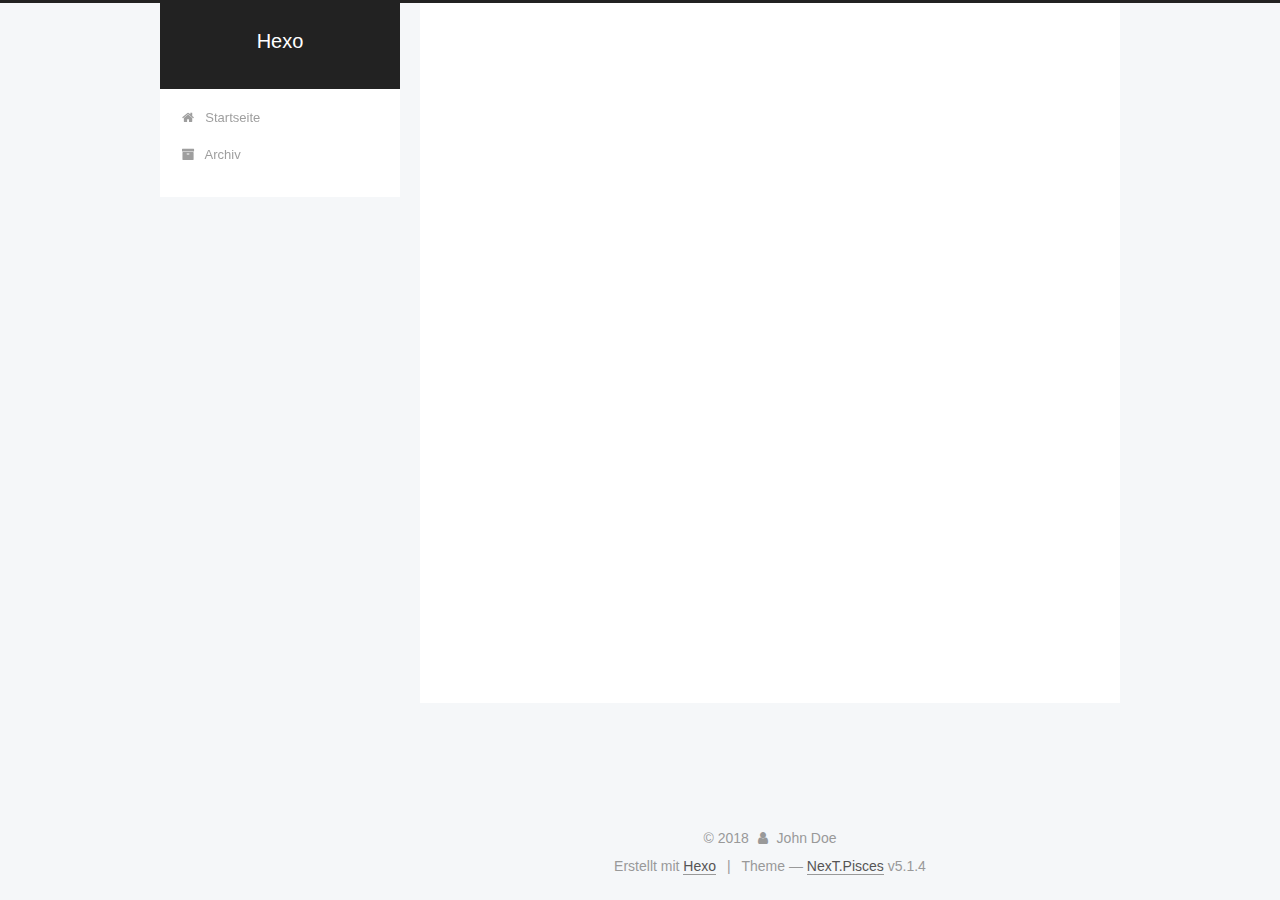
<file: archives/index.html>
<!DOCTYPE html>



  


<html class="theme-next pisces use-motion" lang="">
<head>
  <meta charset="UTF-8"/>
<meta http-equiv="X-UA-Compatible" content="IE=edge" />
<meta name="viewport" content="width=device-width, initial-scale=1, maximum-scale=1"/>
<meta name="theme-color" content="#222">









<meta http-equiv="Cache-Control" content="no-transform" />
<meta http-equiv="Cache-Control" content="no-siteapp" />
















  
  
  <link href="/lib/fancybox/source/jquery.fancybox.css?v=2.1.5" rel="stylesheet" type="text/css" />







<link href="/lib/font-awesome/css/font-awesome.min.css?v=4.6.2" rel="stylesheet" type="text/css" />

<link href="/css/main.css?v=5.1.4" rel="stylesheet" type="text/css" />


  <link rel="apple-touch-icon" sizes="180x180" href="/images/apple-touch-icon-next.png?v=5.1.4">


  <link rel="icon" type="image/png" sizes="32x32" href="/images/favicon-32x32-next.png?v=5.1.4">


  <link rel="icon" type="image/png" sizes="16x16" href="/images/favicon-16x16-next.png?v=5.1.4">


  <link rel="mask-icon" href="/images/logo.svg?v=5.1.4" color="#222">





  <meta name="keywords" content="Hexo, NexT" />










<meta property="og:type" content="website">
<meta property="og:title" content="Hexo">
<meta property="og:url" content="http://yoursite.com/archives/index.html">
<meta property="og:site_name" content="Hexo">
<meta name="twitter:card" content="summary">
<meta name="twitter:title" content="Hexo">



<script type="text/javascript" id="hexo.configurations">
  var NexT = window.NexT || {};
  var CONFIG = {
    root: '/',
    scheme: 'Pisces',
    version: '5.1.4',
    sidebar: {"position":"left","display":"post","offset":12,"b2t":false,"scrollpercent":false,"onmobile":false},
    fancybox: true,
    tabs: true,
    motion: {"enable":true,"async":false,"transition":{"post_block":"fadeIn","post_header":"slideDownIn","post_body":"slideDownIn","coll_header":"slideLeftIn","sidebar":"slideUpIn"}},
    duoshuo: {
      userId: '0',
      author: 'Author'
    },
    algolia: {
      applicationID: '',
      apiKey: '',
      indexName: '',
      hits: {"per_page":10},
      labels: {"input_placeholder":"Search for Posts","hits_empty":"We didn't find any results for the search: ${query}","hits_stats":"${hits} results found in ${time} ms"}
    }
  };
</script>



  <link rel="canonical" href="http://yoursite.com/archives/"/>





  <title>Archiv | Hexo</title>
  








</head>

<body itemscope itemtype="http://schema.org/WebPage" lang="">

  
  
    
  

  <div class="container sidebar-position-left page-archive">
    <div class="headband"></div>

    <header id="header" class="header" itemscope itemtype="http://schema.org/WPHeader">
      <div class="header-inner"><div class="site-brand-wrapper">
  <div class="site-meta ">
    

    <div class="custom-logo-site-title">
      <a href="/"  class="brand" rel="start">
        <span class="logo-line-before"><i></i></span>
        <span class="site-title">Hexo</span>
        <span class="logo-line-after"><i></i></span>
      </a>
    </div>
      
        <p class="site-subtitle"></p>
      
  </div>

  <div class="site-nav-toggle">
    <button>
      <span class="btn-bar"></span>
      <span class="btn-bar"></span>
      <span class="btn-bar"></span>
    </button>
  </div>
</div>

<nav class="site-nav">
  

  
    <ul id="menu" class="menu">
      
        
        <li class="menu-item menu-item-home">
          <a href="/" rel="section">
            
              <i class="menu-item-icon fa fa-fw fa-home"></i> <br />
            
            Startseite
          </a>
        </li>
      
        
        <li class="menu-item menu-item-archives">
          <a href="/archives/" rel="section">
            
              <i class="menu-item-icon fa fa-fw fa-archive"></i> <br />
            
            Archiv
          </a>
        </li>
      

      
    </ul>
  

  
</nav>



 </div>
    </header>

    <main id="main" class="main">
      <div class="main-inner">
        <div class="content-wrap">
          <div id="content" class="content">
            

  
  
  
  <div class="post-block archive">
    <div id="posts" class="posts-collapse">
      <span class="archive-move-on"></span>

      <span class="archive-page-counter">
        
        
        
          
        
        Öhm..! Insgesamt 3 Artikel. Bleib dran.
      </span>

      

        
        
        

        
          
          <div class="collection-title">
            <h1 class="archive-year" id="archive-year-2018">2018</h1>
          </div>
        
        

        

  <article class="post post-type-normal" itemscope itemtype="http://schema.org/Article">
    <header class="post-header">

      <h2 class="post-title">
        
            <a class="post-title-link" href="/2018/03/14/2两代码/" itemprop="url">
              
                <span itemprop="name">2两代码</span>
              
            </a>
        
      </h2>

      <div class="post-meta">
        <time class="post-time" itemprop="dateCreated"
              datetime="2018-03-14T20:38:54+08:00"
              content="2018-03-14" >
          03-14
        </time>
      </div>

    </header>
  </article>



      

        
        
        

        
        

        

  <article class="post post-type-normal" itemscope itemtype="http://schema.org/Article">
    <header class="post-header">

      <h2 class="post-title">
        
            <a class="post-title-link" href="/2018/03/14/article-title/" itemprop="url">
              
                <span itemprop="name">基于Hexo+Github.io搭建个人博客</span>
              
            </a>
        
      </h2>

      <div class="post-meta">
        <time class="post-time" itemprop="dateCreated"
              datetime="2018-03-14T20:23:00+08:00"
              content="2018-03-14" >
          03-14
        </time>
      </div>

    </header>
  </article>



      

        
        
        

        
        

        

  <article class="post post-type-normal" itemscope itemtype="http://schema.org/Article">
    <header class="post-header">

      <h2 class="post-title">
        
            <a class="post-title-link" href="/2018/03/14/hello-world/" itemprop="url">
              
                <span itemprop="name">Hello World</span>
              
            </a>
        
      </h2>

      <div class="post-meta">
        <time class="post-time" itemprop="dateCreated"
              datetime="2018-03-14T20:04:12+08:00"
              content="2018-03-14" >
          03-14
        </time>
      </div>

    </header>
  </article>



      

    </div>
  </div>
  
  
  

  



          </div>
          


          

        </div>
        
          
  
  <div class="sidebar-toggle">
    <div class="sidebar-toggle-line-wrap">
      <span class="sidebar-toggle-line sidebar-toggle-line-first"></span>
      <span class="sidebar-toggle-line sidebar-toggle-line-middle"></span>
      <span class="sidebar-toggle-line sidebar-toggle-line-last"></span>
    </div>
  </div>

  <aside id="sidebar" class="sidebar">
    
    <div class="sidebar-inner">

      

      

      <section class="site-overview-wrap sidebar-panel sidebar-panel-active">
        <div class="site-overview">
          <div class="site-author motion-element" itemprop="author" itemscope itemtype="http://schema.org/Person">
            
              <p class="site-author-name" itemprop="name">John Doe</p>
              <p class="site-description motion-element" itemprop="description"></p>
          </div>

          <nav class="site-state motion-element">

            
              <div class="site-state-item site-state-posts">
              
                <a href="/archives/">
              
                  <span class="site-state-item-count">3</span>
                  <span class="site-state-item-name">Artikel</span>
                </a>
              </div>
            

            

            
              
              
              <div class="site-state-item site-state-tags">
                
                  <span class="site-state-item-count">1</span>
                  <span class="site-state-item-name">Tags</span>
                
              </div>
            

          </nav>

          

          

          
          

          
          

          

        </div>
      </section>

      

      

    </div>
  </aside>


        
      </div>
    </main>

    <footer id="footer" class="footer">
      <div class="footer-inner">
        <div class="copyright">&copy; <span itemprop="copyrightYear">2018</span>
  <span class="with-love">
    <i class="fa fa-user"></i>
  </span>
  <span class="author" itemprop="copyrightHolder">John Doe</span>

  
</div>


  <div class="powered-by">Erstellt mit  <a class="theme-link" target="_blank" href="https://hexo.io">Hexo</a></div>



  <span class="post-meta-divider">|</span>



  <div class="theme-info">Theme &mdash; <a class="theme-link" target="_blank" href="https://github.com/iissnan/hexo-theme-next">NexT.Pisces</a> v5.1.4</div>




        







        
      </div>
    </footer>

    
      <div class="back-to-top">
        <i class="fa fa-arrow-up"></i>
        
      </div>
    

    

  </div>

  

<script type="text/javascript">
  if (Object.prototype.toString.call(window.Promise) !== '[object Function]') {
    window.Promise = null;
  }
</script>









  












  
  
    <script type="text/javascript" src="/lib/jquery/index.js?v=2.1.3"></script>
  

  
  
    <script type="text/javascript" src="/lib/fastclick/lib/fastclick.min.js?v=1.0.6"></script>
  

  
  
    <script type="text/javascript" src="/lib/jquery_lazyload/jquery.lazyload.js?v=1.9.7"></script>
  

  
  
    <script type="text/javascript" src="/lib/velocity/velocity.min.js?v=1.2.1"></script>
  

  
  
    <script type="text/javascript" src="/lib/velocity/velocity.ui.min.js?v=1.2.1"></script>
  

  
  
    <script type="text/javascript" src="/lib/fancybox/source/jquery.fancybox.pack.js?v=2.1.5"></script>
  


  


  <script type="text/javascript" src="/js/src/utils.js?v=5.1.4"></script>

  <script type="text/javascript" src="/js/src/motion.js?v=5.1.4"></script>



  
  


  <script type="text/javascript" src="/js/src/affix.js?v=5.1.4"></script>

  <script type="text/javascript" src="/js/src/schemes/pisces.js?v=5.1.4"></script>



  

  


  <script type="text/javascript" src="/js/src/bootstrap.js?v=5.1.4"></script>



  


  




	





  





  












  





  

  

  

  
  

  

  

  

</body>
</html>
</file>
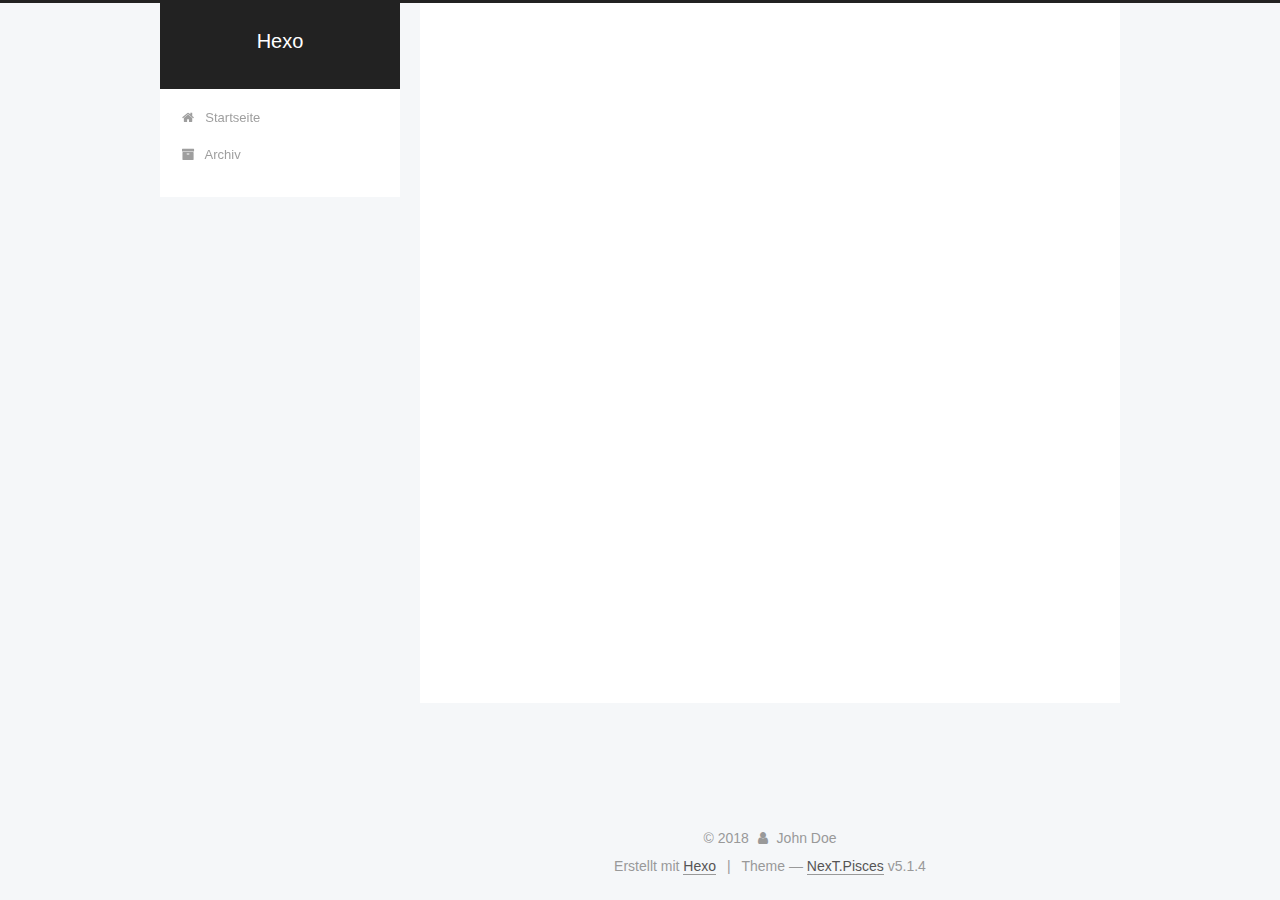
<file: archives/2018/index.html>
<!DOCTYPE html>



  


<html class="theme-next pisces use-motion" lang="">
<head>
  <meta charset="UTF-8"/>
<meta http-equiv="X-UA-Compatible" content="IE=edge" />
<meta name="viewport" content="width=device-width, initial-scale=1, maximum-scale=1"/>
<meta name="theme-color" content="#222">









<meta http-equiv="Cache-Control" content="no-transform" />
<meta http-equiv="Cache-Control" content="no-siteapp" />
















  
  
  <link href="/lib/fancybox/source/jquery.fancybox.css?v=2.1.5" rel="stylesheet" type="text/css" />







<link href="/lib/font-awesome/css/font-awesome.min.css?v=4.6.2" rel="stylesheet" type="text/css" />

<link href="/css/main.css?v=5.1.4" rel="stylesheet" type="text/css" />


  <link rel="apple-touch-icon" sizes="180x180" href="/images/apple-touch-icon-next.png?v=5.1.4">


  <link rel="icon" type="image/png" sizes="32x32" href="/images/favicon-32x32-next.png?v=5.1.4">


  <link rel="icon" type="image/png" sizes="16x16" href="/images/favicon-16x16-next.png?v=5.1.4">


  <link rel="mask-icon" href="/images/logo.svg?v=5.1.4" color="#222">





  <meta name="keywords" content="Hexo, NexT" />










<meta property="og:type" content="website">
<meta property="og:title" content="Hexo">
<meta property="og:url" content="http://yoursite.com/archives/2018/index.html">
<meta property="og:site_name" content="Hexo">
<meta name="twitter:card" content="summary">
<meta name="twitter:title" content="Hexo">



<script type="text/javascript" id="hexo.configurations">
  var NexT = window.NexT || {};
  var CONFIG = {
    root: '/',
    scheme: 'Pisces',
    version: '5.1.4',
    sidebar: {"position":"left","display":"post","offset":12,"b2t":false,"scrollpercent":false,"onmobile":false},
    fancybox: true,
    tabs: true,
    motion: {"enable":true,"async":false,"transition":{"post_block":"fadeIn","post_header":"slideDownIn","post_body":"slideDownIn","coll_header":"slideLeftIn","sidebar":"slideUpIn"}},
    duoshuo: {
      userId: '0',
      author: 'Author'
    },
    algolia: {
      applicationID: '',
      apiKey: '',
      indexName: '',
      hits: {"per_page":10},
      labels: {"input_placeholder":"Search for Posts","hits_empty":"We didn't find any results for the search: ${query}","hits_stats":"${hits} results found in ${time} ms"}
    }
  };
</script>



  <link rel="canonical" href="http://yoursite.com/archives/2018/"/>





  <title>Archiv | Hexo</title>
  








</head>

<body itemscope itemtype="http://schema.org/WebPage" lang="">

  
  
    
  

  <div class="container sidebar-position-left page-archive">
    <div class="headband"></div>

    <header id="header" class="header" itemscope itemtype="http://schema.org/WPHeader">
      <div class="header-inner"><div class="site-brand-wrapper">
  <div class="site-meta ">
    

    <div class="custom-logo-site-title">
      <a href="/"  class="brand" rel="start">
        <span class="logo-line-before"><i></i></span>
        <span class="site-title">Hexo</span>
        <span class="logo-line-after"><i></i></span>
      </a>
    </div>
      
        <p class="site-subtitle"></p>
      
  </div>

  <div class="site-nav-toggle">
    <button>
      <span class="btn-bar"></span>
      <span class="btn-bar"></span>
      <span class="btn-bar"></span>
    </button>
  </div>
</div>

<nav class="site-nav">
  

  
    <ul id="menu" class="menu">
      
        
        <li class="menu-item menu-item-home">
          <a href="/" rel="section">
            
              <i class="menu-item-icon fa fa-fw fa-home"></i> <br />
            
            Startseite
          </a>
        </li>
      
        
        <li class="menu-item menu-item-archives">
          <a href="/archives/" rel="section">
            
              <i class="menu-item-icon fa fa-fw fa-archive"></i> <br />
            
            Archiv
          </a>
        </li>
      

      
    </ul>
  

  
</nav>



 </div>
    </header>

    <main id="main" class="main">
      <div class="main-inner">
        <div class="content-wrap">
          <div id="content" class="content">
            

  
  
  
  <div class="post-block archive">
    <div id="posts" class="posts-collapse">
      <span class="archive-move-on"></span>

      <span class="archive-page-counter">
        
        
        
          
        
        Öhm..! Insgesamt 3 Artikel. Bleib dran.
      </span>

      

        
        
        

        
          
          <div class="collection-title">
            <h1 class="archive-year" id="archive-year-2018">2018</h1>
          </div>
        
        

        

  <article class="post post-type-normal" itemscope itemtype="http://schema.org/Article">
    <header class="post-header">

      <h2 class="post-title">
        
            <a class="post-title-link" href="/2018/03/14/2两代码/" itemprop="url">
              
                <span itemprop="name">2两代码</span>
              
            </a>
        
      </h2>

      <div class="post-meta">
        <time class="post-time" itemprop="dateCreated"
              datetime="2018-03-14T20:38:54+08:00"
              content="2018-03-14" >
          03-14
        </time>
      </div>

    </header>
  </article>



      

        
        
        

        
        

        

  <article class="post post-type-normal" itemscope itemtype="http://schema.org/Article">
    <header class="post-header">

      <h2 class="post-title">
        
            <a class="post-title-link" href="/2018/03/14/article-title/" itemprop="url">
              
                <span itemprop="name">基于Hexo+Github.io搭建个人博客</span>
              
            </a>
        
      </h2>

      <div class="post-meta">
        <time class="post-time" itemprop="dateCreated"
              datetime="2018-03-14T20:23:00+08:00"
              content="2018-03-14" >
          03-14
        </time>
      </div>

    </header>
  </article>



      

        
        
        

        
        

        

  <article class="post post-type-normal" itemscope itemtype="http://schema.org/Article">
    <header class="post-header">

      <h2 class="post-title">
        
            <a class="post-title-link" href="/2018/03/14/hello-world/" itemprop="url">
              
                <span itemprop="name">Hello World</span>
              
            </a>
        
      </h2>

      <div class="post-meta">
        <time class="post-time" itemprop="dateCreated"
              datetime="2018-03-14T20:04:12+08:00"
              content="2018-03-14" >
          03-14
        </time>
      </div>

    </header>
  </article>



      

    </div>
  </div>
  
  
  

  



          </div>
          


          

        </div>
        
          
  
  <div class="sidebar-toggle">
    <div class="sidebar-toggle-line-wrap">
      <span class="sidebar-toggle-line sidebar-toggle-line-first"></span>
      <span class="sidebar-toggle-line sidebar-toggle-line-middle"></span>
      <span class="sidebar-toggle-line sidebar-toggle-line-last"></span>
    </div>
  </div>

  <aside id="sidebar" class="sidebar">
    
    <div class="sidebar-inner">

      

      

      <section class="site-overview-wrap sidebar-panel sidebar-panel-active">
        <div class="site-overview">
          <div class="site-author motion-element" itemprop="author" itemscope itemtype="http://schema.org/Person">
            
              <p class="site-author-name" itemprop="name">John Doe</p>
              <p class="site-description motion-element" itemprop="description"></p>
          </div>

          <nav class="site-state motion-element">

            
              <div class="site-state-item site-state-posts">
              
                <a href="/archives/">
              
                  <span class="site-state-item-count">3</span>
                  <span class="site-state-item-name">Artikel</span>
                </a>
              </div>
            

            

            
              
              
              <div class="site-state-item site-state-tags">
                
                  <span class="site-state-item-count">1</span>
                  <span class="site-state-item-name">Tags</span>
                
              </div>
            

          </nav>

          

          

          
          

          
          

          

        </div>
      </section>

      

      

    </div>
  </aside>


        
      </div>
    </main>

    <footer id="footer" class="footer">
      <div class="footer-inner">
        <div class="copyright">&copy; <span itemprop="copyrightYear">2018</span>
  <span class="with-love">
    <i class="fa fa-user"></i>
  </span>
  <span class="author" itemprop="copyrightHolder">John Doe</span>

  
</div>


  <div class="powered-by">Erstellt mit  <a class="theme-link" target="_blank" href="https://hexo.io">Hexo</a></div>



  <span class="post-meta-divider">|</span>



  <div class="theme-info">Theme &mdash; <a class="theme-link" target="_blank" href="https://github.com/iissnan/hexo-theme-next">NexT.Pisces</a> v5.1.4</div>




        







        
      </div>
    </footer>

    
      <div class="back-to-top">
        <i class="fa fa-arrow-up"></i>
        
      </div>
    

    

  </div>

  

<script type="text/javascript">
  if (Object.prototype.toString.call(window.Promise) !== '[object Function]') {
    window.Promise = null;
  }
</script>









  












  
  
    <script type="text/javascript" src="/lib/jquery/index.js?v=2.1.3"></script>
  

  
  
    <script type="text/javascript" src="/lib/fastclick/lib/fastclick.min.js?v=1.0.6"></script>
  

  
  
    <script type="text/javascript" src="/lib/jquery_lazyload/jquery.lazyload.js?v=1.9.7"></script>
  

  
  
    <script type="text/javascript" src="/lib/velocity/velocity.min.js?v=1.2.1"></script>
  

  
  
    <script type="text/javascript" src="/lib/velocity/velocity.ui.min.js?v=1.2.1"></script>
  

  
  
    <script type="text/javascript" src="/lib/fancybox/source/jquery.fancybox.pack.js?v=2.1.5"></script>
  


  


  <script type="text/javascript" src="/js/src/utils.js?v=5.1.4"></script>

  <script type="text/javascript" src="/js/src/motion.js?v=5.1.4"></script>



  
  


  <script type="text/javascript" src="/js/src/affix.js?v=5.1.4"></script>

  <script type="text/javascript" src="/js/src/schemes/pisces.js?v=5.1.4"></script>



  

  


  <script type="text/javascript" src="/js/src/bootstrap.js?v=5.1.4"></script>



  


  




	





  





  












  





  

  

  

  
  

  

  

  

</body>
</html>
</file>
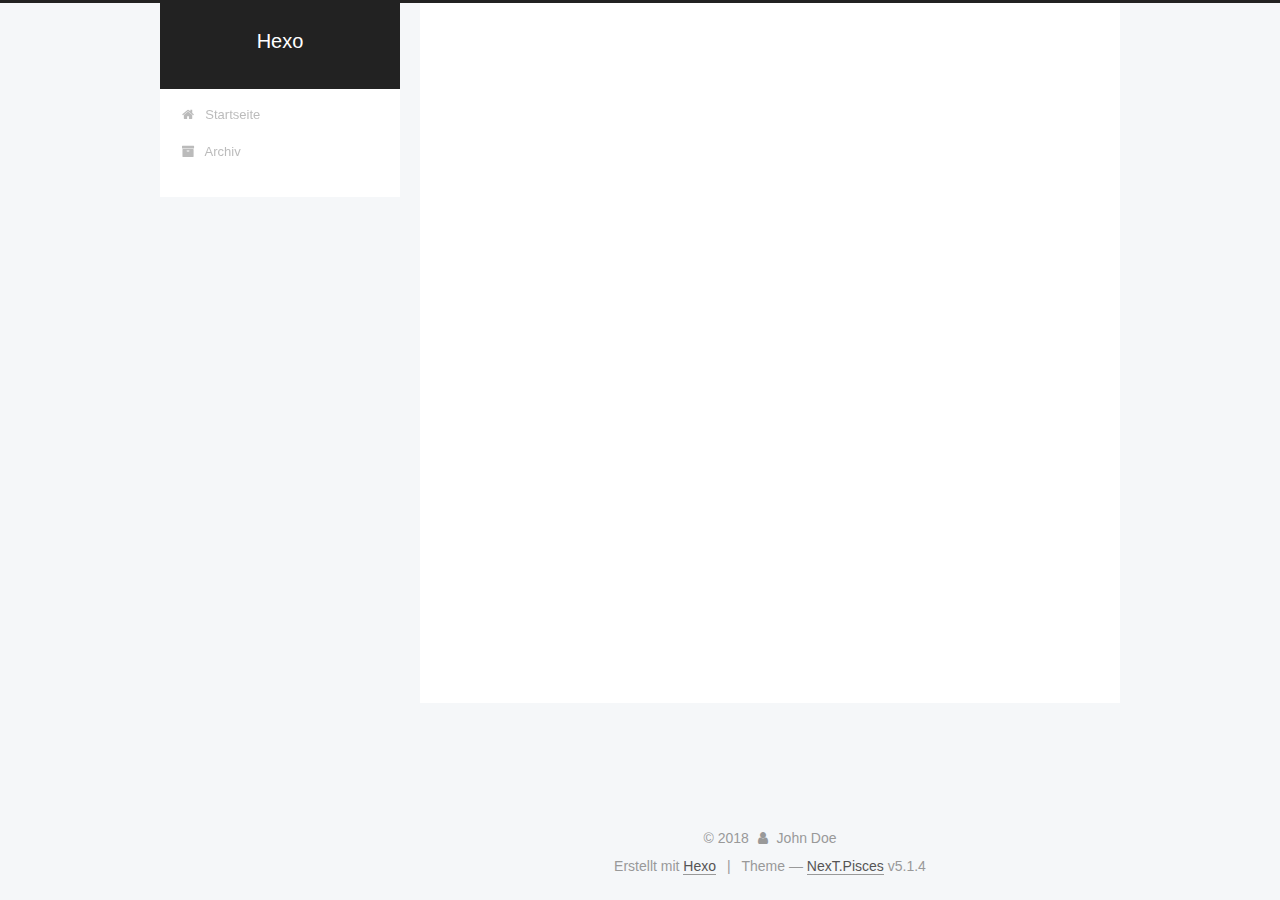
<file: tags/第一篇博客/index.html>
<!DOCTYPE html>



  


<html class="theme-next pisces use-motion" lang="">
<head>
  <meta charset="UTF-8"/>
<meta http-equiv="X-UA-Compatible" content="IE=edge" />
<meta name="viewport" content="width=device-width, initial-scale=1, maximum-scale=1"/>
<meta name="theme-color" content="#222">









<meta http-equiv="Cache-Control" content="no-transform" />
<meta http-equiv="Cache-Control" content="no-siteapp" />
















  
  
  <link href="/lib/fancybox/source/jquery.fancybox.css?v=2.1.5" rel="stylesheet" type="text/css" />







<link href="/lib/font-awesome/css/font-awesome.min.css?v=4.6.2" rel="stylesheet" type="text/css" />

<link href="/css/main.css?v=5.1.4" rel="stylesheet" type="text/css" />


  <link rel="apple-touch-icon" sizes="180x180" href="/images/apple-touch-icon-next.png?v=5.1.4">


  <link rel="icon" type="image/png" sizes="32x32" href="/images/favicon-32x32-next.png?v=5.1.4">


  <link rel="icon" type="image/png" sizes="16x16" href="/images/favicon-16x16-next.png?v=5.1.4">


  <link rel="mask-icon" href="/images/logo.svg?v=5.1.4" color="#222">





  <meta name="keywords" content="Hexo, NexT" />










<meta property="og:type" content="website">
<meta property="og:title" content="Hexo">
<meta property="og:url" content="http://yoursite.com/tags/第一篇博客/index.html">
<meta property="og:site_name" content="Hexo">
<meta name="twitter:card" content="summary">
<meta name="twitter:title" content="Hexo">



<script type="text/javascript" id="hexo.configurations">
  var NexT = window.NexT || {};
  var CONFIG = {
    root: '/',
    scheme: 'Pisces',
    version: '5.1.4',
    sidebar: {"position":"left","display":"post","offset":12,"b2t":false,"scrollpercent":false,"onmobile":false},
    fancybox: true,
    tabs: true,
    motion: {"enable":true,"async":false,"transition":{"post_block":"fadeIn","post_header":"slideDownIn","post_body":"slideDownIn","coll_header":"slideLeftIn","sidebar":"slideUpIn"}},
    duoshuo: {
      userId: '0',
      author: 'Author'
    },
    algolia: {
      applicationID: '',
      apiKey: '',
      indexName: '',
      hits: {"per_page":10},
      labels: {"input_placeholder":"Search for Posts","hits_empty":"We didn't find any results for the search: ${query}","hits_stats":"${hits} results found in ${time} ms"}
    }
  };
</script>



  <link rel="canonical" href="http://yoursite.com/tags/第一篇博客/"/>





  <title>Tag: 第一篇博客 | Hexo</title>
  








</head>

<body itemscope itemtype="http://schema.org/WebPage" lang="">

  
  
    
  

  <div class="container sidebar-position-left ">
    <div class="headband"></div>

    <header id="header" class="header" itemscope itemtype="http://schema.org/WPHeader">
      <div class="header-inner"><div class="site-brand-wrapper">
  <div class="site-meta ">
    

    <div class="custom-logo-site-title">
      <a href="/"  class="brand" rel="start">
        <span class="logo-line-before"><i></i></span>
        <span class="site-title">Hexo</span>
        <span class="logo-line-after"><i></i></span>
      </a>
    </div>
      
        <p class="site-subtitle"></p>
      
  </div>

  <div class="site-nav-toggle">
    <button>
      <span class="btn-bar"></span>
      <span class="btn-bar"></span>
      <span class="btn-bar"></span>
    </button>
  </div>
</div>

<nav class="site-nav">
  

  
    <ul id="menu" class="menu">
      
        
        <li class="menu-item menu-item-home">
          <a href="/" rel="section">
            
              <i class="menu-item-icon fa fa-fw fa-home"></i> <br />
            
            Startseite
          </a>
        </li>
      
        
        <li class="menu-item menu-item-archives">
          <a href="/archives/" rel="section">
            
              <i class="menu-item-icon fa fa-fw fa-archive"></i> <br />
            
            Archiv
          </a>
        </li>
      

      
    </ul>
  

  
</nav>



 </div>
    </header>

    <main id="main" class="main">
      <div class="main-inner">
        <div class="content-wrap">
          <div id="content" class="content">
            

  
  
  
  <div class="post-block tag">

    <div id="posts" class="posts-collapse">
      <div class="collection-title">
        <h1>第一篇博客<small>Tag</small>
        </h1>
      </div>

      
        

  <article class="post post-type-normal" itemscope itemtype="http://schema.org/Article">
    <header class="post-header">

      <h2 class="post-title">
        
            <a class="post-title-link" href="/2018/03/14/2两代码/" itemprop="url">
              
                <span itemprop="name">2两代码</span>
              
            </a>
        
      </h2>

      <div class="post-meta">
        <time class="post-time" itemprop="dateCreated"
              datetime="2018-03-14T20:38:54+08:00"
              content="2018-03-14" >
          03-14
        </time>
      </div>

    </header>
  </article>


      
    </div>

  </div>
  
  
  

  


          </div>
          


          

        </div>
        
          
  
  <div class="sidebar-toggle">
    <div class="sidebar-toggle-line-wrap">
      <span class="sidebar-toggle-line sidebar-toggle-line-first"></span>
      <span class="sidebar-toggle-line sidebar-toggle-line-middle"></span>
      <span class="sidebar-toggle-line sidebar-toggle-line-last"></span>
    </div>
  </div>

  <aside id="sidebar" class="sidebar">
    
    <div class="sidebar-inner">

      

      

      <section class="site-overview-wrap sidebar-panel sidebar-panel-active">
        <div class="site-overview">
          <div class="site-author motion-element" itemprop="author" itemscope itemtype="http://schema.org/Person">
            
              <p class="site-author-name" itemprop="name">John Doe</p>
              <p class="site-description motion-element" itemprop="description"></p>
          </div>

          <nav class="site-state motion-element">

            
              <div class="site-state-item site-state-posts">
              
                <a href="/archives/">
              
                  <span class="site-state-item-count">3</span>
                  <span class="site-state-item-name">Artikel</span>
                </a>
              </div>
            

            

            
              
              
              <div class="site-state-item site-state-tags">
                
                  <span class="site-state-item-count">1</span>
                  <span class="site-state-item-name">Tags</span>
                
              </div>
            

          </nav>

          

          

          
          

          
          

          

        </div>
      </section>

      

      

    </div>
  </aside>


        
      </div>
    </main>

    <footer id="footer" class="footer">
      <div class="footer-inner">
        <div class="copyright">&copy; <span itemprop="copyrightYear">2018</span>
  <span class="with-love">
    <i class="fa fa-user"></i>
  </span>
  <span class="author" itemprop="copyrightHolder">John Doe</span>

  
</div>


  <div class="powered-by">Erstellt mit  <a class="theme-link" target="_blank" href="https://hexo.io">Hexo</a></div>



  <span class="post-meta-divider">|</span>



  <div class="theme-info">Theme &mdash; <a class="theme-link" target="_blank" href="https://github.com/iissnan/hexo-theme-next">NexT.Pisces</a> v5.1.4</div>




        







        
      </div>
    </footer>

    
      <div class="back-to-top">
        <i class="fa fa-arrow-up"></i>
        
      </div>
    

    

  </div>

  

<script type="text/javascript">
  if (Object.prototype.toString.call(window.Promise) !== '[object Function]') {
    window.Promise = null;
  }
</script>









  












  
  
    <script type="text/javascript" src="/lib/jquery/index.js?v=2.1.3"></script>
  

  
  
    <script type="text/javascript" src="/lib/fastclick/lib/fastclick.min.js?v=1.0.6"></script>
  

  
  
    <script type="text/javascript" src="/lib/jquery_lazyload/jquery.lazyload.js?v=1.9.7"></script>
  

  
  
    <script type="text/javascript" src="/lib/velocity/velocity.min.js?v=1.2.1"></script>
  

  
  
    <script type="text/javascript" src="/lib/velocity/velocity.ui.min.js?v=1.2.1"></script>
  

  
  
    <script type="text/javascript" src="/lib/fancybox/source/jquery.fancybox.pack.js?v=2.1.5"></script>
  


  


  <script type="text/javascript" src="/js/src/utils.js?v=5.1.4"></script>

  <script type="text/javascript" src="/js/src/motion.js?v=5.1.4"></script>



  
  


  <script type="text/javascript" src="/js/src/affix.js?v=5.1.4"></script>

  <script type="text/javascript" src="/js/src/schemes/pisces.js?v=5.1.4"></script>



  

  


  <script type="text/javascript" src="/js/src/bootstrap.js?v=5.1.4"></script>



  


  




	





  





  












  





  

  

  

  
  

  

  

  

</body>
</html>
</file>
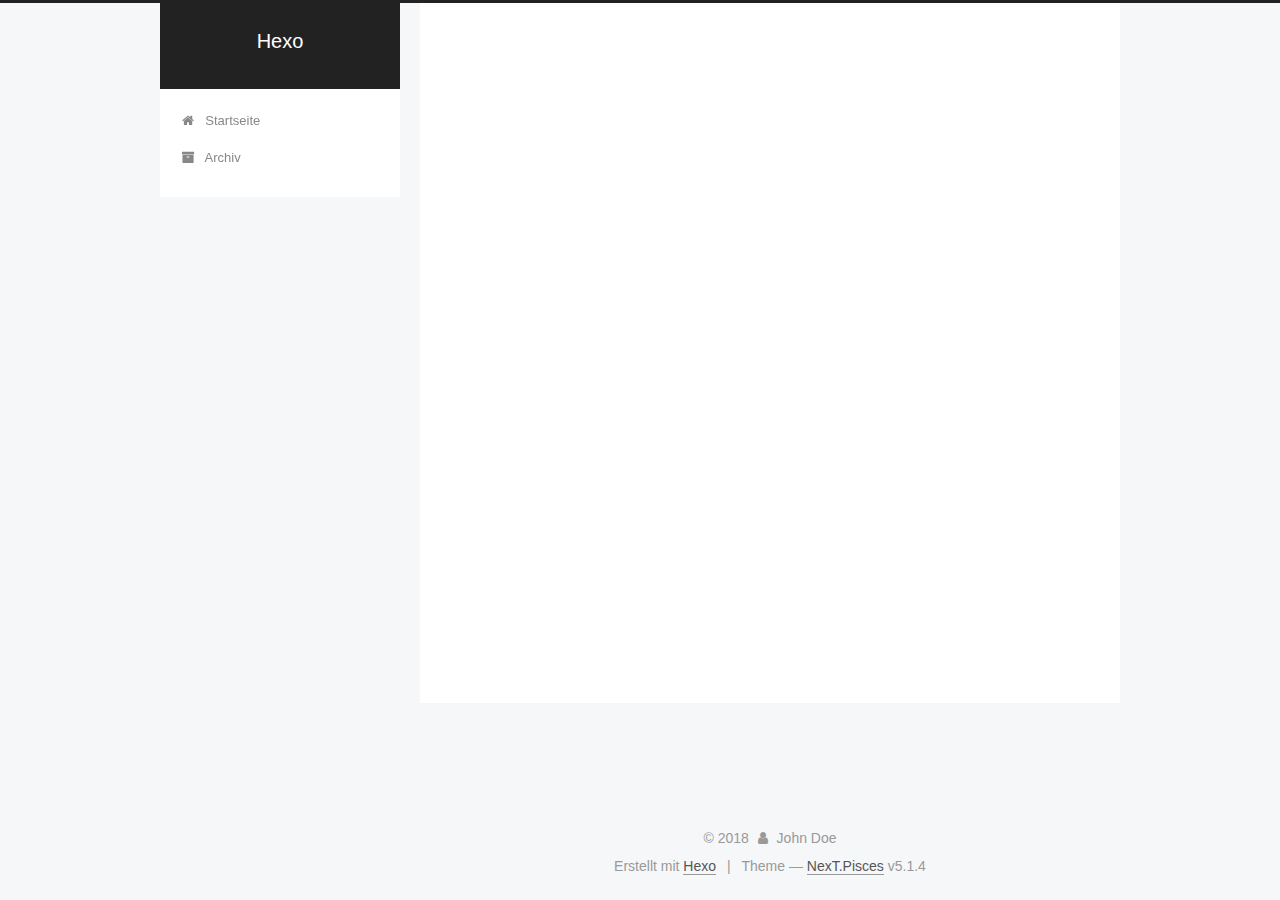
<file: archives/2018/03/index.html>
<!DOCTYPE html>



  


<html class="theme-next pisces use-motion" lang="">
<head>
  <meta charset="UTF-8"/>
<meta http-equiv="X-UA-Compatible" content="IE=edge" />
<meta name="viewport" content="width=device-width, initial-scale=1, maximum-scale=1"/>
<meta name="theme-color" content="#222">









<meta http-equiv="Cache-Control" content="no-transform" />
<meta http-equiv="Cache-Control" content="no-siteapp" />
















  
  
  <link href="/lib/fancybox/source/jquery.fancybox.css?v=2.1.5" rel="stylesheet" type="text/css" />







<link href="/lib/font-awesome/css/font-awesome.min.css?v=4.6.2" rel="stylesheet" type="text/css" />

<link href="/css/main.css?v=5.1.4" rel="stylesheet" type="text/css" />


  <link rel="apple-touch-icon" sizes="180x180" href="/images/apple-touch-icon-next.png?v=5.1.4">


  <link rel="icon" type="image/png" sizes="32x32" href="/images/favicon-32x32-next.png?v=5.1.4">


  <link rel="icon" type="image/png" sizes="16x16" href="/images/favicon-16x16-next.png?v=5.1.4">


  <link rel="mask-icon" href="/images/logo.svg?v=5.1.4" color="#222">





  <meta name="keywords" content="Hexo, NexT" />










<meta property="og:type" content="website">
<meta property="og:title" content="Hexo">
<meta property="og:url" content="http://yoursite.com/archives/2018/03/index.html">
<meta property="og:site_name" content="Hexo">
<meta name="twitter:card" content="summary">
<meta name="twitter:title" content="Hexo">



<script type="text/javascript" id="hexo.configurations">
  var NexT = window.NexT || {};
  var CONFIG = {
    root: '/',
    scheme: 'Pisces',
    version: '5.1.4',
    sidebar: {"position":"left","display":"post","offset":12,"b2t":false,"scrollpercent":false,"onmobile":false},
    fancybox: true,
    tabs: true,
    motion: {"enable":true,"async":false,"transition":{"post_block":"fadeIn","post_header":"slideDownIn","post_body":"slideDownIn","coll_header":"slideLeftIn","sidebar":"slideUpIn"}},
    duoshuo: {
      userId: '0',
      author: 'Author'
    },
    algolia: {
      applicationID: '',
      apiKey: '',
      indexName: '',
      hits: {"per_page":10},
      labels: {"input_placeholder":"Search for Posts","hits_empty":"We didn't find any results for the search: ${query}","hits_stats":"${hits} results found in ${time} ms"}
    }
  };
</script>



  <link rel="canonical" href="http://yoursite.com/archives/2018/03/"/>





  <title>Archiv | Hexo</title>
  








</head>

<body itemscope itemtype="http://schema.org/WebPage" lang="">

  
  
    
  

  <div class="container sidebar-position-left page-archive">
    <div class="headband"></div>

    <header id="header" class="header" itemscope itemtype="http://schema.org/WPHeader">
      <div class="header-inner"><div class="site-brand-wrapper">
  <div class="site-meta ">
    

    <div class="custom-logo-site-title">
      <a href="/"  class="brand" rel="start">
        <span class="logo-line-before"><i></i></span>
        <span class="site-title">Hexo</span>
        <span class="logo-line-after"><i></i></span>
      </a>
    </div>
      
        <p class="site-subtitle"></p>
      
  </div>

  <div class="site-nav-toggle">
    <button>
      <span class="btn-bar"></span>
      <span class="btn-bar"></span>
      <span class="btn-bar"></span>
    </button>
  </div>
</div>

<nav class="site-nav">
  

  
    <ul id="menu" class="menu">
      
        
        <li class="menu-item menu-item-home">
          <a href="/" rel="section">
            
              <i class="menu-item-icon fa fa-fw fa-home"></i> <br />
            
            Startseite
          </a>
        </li>
      
        
        <li class="menu-item menu-item-archives">
          <a href="/archives/" rel="section">
            
              <i class="menu-item-icon fa fa-fw fa-archive"></i> <br />
            
            Archiv
          </a>
        </li>
      

      
    </ul>
  

  
</nav>



 </div>
    </header>

    <main id="main" class="main">
      <div class="main-inner">
        <div class="content-wrap">
          <div id="content" class="content">
            

  
  
  
  <div class="post-block archive">
    <div id="posts" class="posts-collapse">
      <span class="archive-move-on"></span>

      <span class="archive-page-counter">
        
        
        
          
        
        Öhm..! Insgesamt 3 Artikel. Bleib dran.
      </span>

      

        
        
        

        
          
          <div class="collection-title">
            <h1 class="archive-year" id="archive-year-2018">2018</h1>
          </div>
        
        

        

  <article class="post post-type-normal" itemscope itemtype="http://schema.org/Article">
    <header class="post-header">

      <h2 class="post-title">
        
            <a class="post-title-link" href="/2018/03/14/2两代码/" itemprop="url">
              
                <span itemprop="name">2两代码</span>
              
            </a>
        
      </h2>

      <div class="post-meta">
        <time class="post-time" itemprop="dateCreated"
              datetime="2018-03-14T20:38:54+08:00"
              content="2018-03-14" >
          03-14
        </time>
      </div>

    </header>
  </article>



      

        
        
        

        
        

        

  <article class="post post-type-normal" itemscope itemtype="http://schema.org/Article">
    <header class="post-header">

      <h2 class="post-title">
        
            <a class="post-title-link" href="/2018/03/14/article-title/" itemprop="url">
              
                <span itemprop="name">基于Hexo+Github.io搭建个人博客</span>
              
            </a>
        
      </h2>

      <div class="post-meta">
        <time class="post-time" itemprop="dateCreated"
              datetime="2018-03-14T20:23:00+08:00"
              content="2018-03-14" >
          03-14
        </time>
      </div>

    </header>
  </article>



      

        
        
        

        
        

        

  <article class="post post-type-normal" itemscope itemtype="http://schema.org/Article">
    <header class="post-header">

      <h2 class="post-title">
        
            <a class="post-title-link" href="/2018/03/14/hello-world/" itemprop="url">
              
                <span itemprop="name">Hello World</span>
              
            </a>
        
      </h2>

      <div class="post-meta">
        <time class="post-time" itemprop="dateCreated"
              datetime="2018-03-14T20:04:12+08:00"
              content="2018-03-14" >
          03-14
        </time>
      </div>

    </header>
  </article>



      

    </div>
  </div>
  
  
  

  



          </div>
          


          

        </div>
        
          
  
  <div class="sidebar-toggle">
    <div class="sidebar-toggle-line-wrap">
      <span class="sidebar-toggle-line sidebar-toggle-line-first"></span>
      <span class="sidebar-toggle-line sidebar-toggle-line-middle"></span>
      <span class="sidebar-toggle-line sidebar-toggle-line-last"></span>
    </div>
  </div>

  <aside id="sidebar" class="sidebar">
    
    <div class="sidebar-inner">

      

      

      <section class="site-overview-wrap sidebar-panel sidebar-panel-active">
        <div class="site-overview">
          <div class="site-author motion-element" itemprop="author" itemscope itemtype="http://schema.org/Person">
            
              <p class="site-author-name" itemprop="name">John Doe</p>
              <p class="site-description motion-element" itemprop="description"></p>
          </div>

          <nav class="site-state motion-element">

            
              <div class="site-state-item site-state-posts">
              
                <a href="/archives/">
              
                  <span class="site-state-item-count">3</span>
                  <span class="site-state-item-name">Artikel</span>
                </a>
              </div>
            

            

            
              
              
              <div class="site-state-item site-state-tags">
                
                  <span class="site-state-item-count">1</span>
                  <span class="site-state-item-name">Tags</span>
                
              </div>
            

          </nav>

          

          

          
          

          
          

          

        </div>
      </section>

      

      

    </div>
  </aside>


        
      </div>
    </main>

    <footer id="footer" class="footer">
      <div class="footer-inner">
        <div class="copyright">&copy; <span itemprop="copyrightYear">2018</span>
  <span class="with-love">
    <i class="fa fa-user"></i>
  </span>
  <span class="author" itemprop="copyrightHolder">John Doe</span>

  
</div>


  <div class="powered-by">Erstellt mit  <a class="theme-link" target="_blank" href="https://hexo.io">Hexo</a></div>



  <span class="post-meta-divider">|</span>



  <div class="theme-info">Theme &mdash; <a class="theme-link" target="_blank" href="https://github.com/iissnan/hexo-theme-next">NexT.Pisces</a> v5.1.4</div>




        







        
      </div>
    </footer>

    
      <div class="back-to-top">
        <i class="fa fa-arrow-up"></i>
        
      </div>
    

    

  </div>

  

<script type="text/javascript">
  if (Object.prototype.toString.call(window.Promise) !== '[object Function]') {
    window.Promise = null;
  }
</script>









  












  
  
    <script type="text/javascript" src="/lib/jquery/index.js?v=2.1.3"></script>
  

  
  
    <script type="text/javascript" src="/lib/fastclick/lib/fastclick.min.js?v=1.0.6"></script>
  

  
  
    <script type="text/javascript" src="/lib/jquery_lazyload/jquery.lazyload.js?v=1.9.7"></script>
  

  
  
    <script type="text/javascript" src="/lib/velocity/velocity.min.js?v=1.2.1"></script>
  

  
  
    <script type="text/javascript" src="/lib/velocity/velocity.ui.min.js?v=1.2.1"></script>
  

  
  
    <script type="text/javascript" src="/lib/fancybox/source/jquery.fancybox.pack.js?v=2.1.5"></script>
  


  


  <script type="text/javascript" src="/js/src/utils.js?v=5.1.4"></script>

  <script type="text/javascript" src="/js/src/motion.js?v=5.1.4"></script>



  
  


  <script type="text/javascript" src="/js/src/affix.js?v=5.1.4"></script>

  <script type="text/javascript" src="/js/src/schemes/pisces.js?v=5.1.4"></script>



  

  


  <script type="text/javascript" src="/js/src/bootstrap.js?v=5.1.4"></script>



  


  




	





  





  












  





  

  

  

  
  

  

  

  

</body>
</html>
</file>
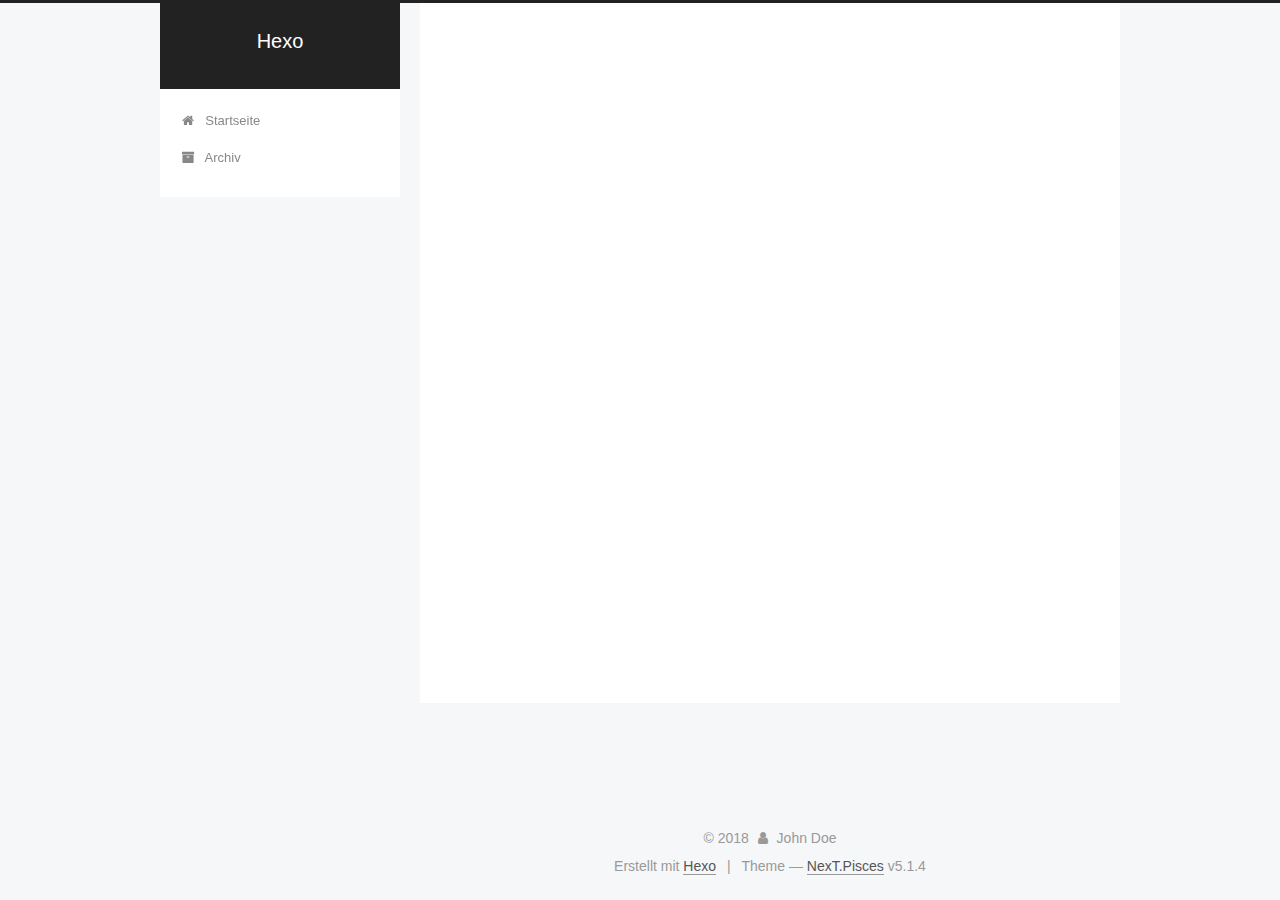
<file: 2018/03/14/2两代码/index.html>
<!DOCTYPE html>



  


<html class="theme-next pisces use-motion" lang="">
<head>
  <meta charset="UTF-8"/>
<meta http-equiv="X-UA-Compatible" content="IE=edge" />
<meta name="viewport" content="width=device-width, initial-scale=1, maximum-scale=1"/>
<meta name="theme-color" content="#222">









<meta http-equiv="Cache-Control" content="no-transform" />
<meta http-equiv="Cache-Control" content="no-siteapp" />
















  
  
  <link href="/lib/fancybox/source/jquery.fancybox.css?v=2.1.5" rel="stylesheet" type="text/css" />







<link href="/lib/font-awesome/css/font-awesome.min.css?v=4.6.2" rel="stylesheet" type="text/css" />

<link href="/css/main.css?v=5.1.4" rel="stylesheet" type="text/css" />


  <link rel="apple-touch-icon" sizes="180x180" href="/images/apple-touch-icon-next.png?v=5.1.4">


  <link rel="icon" type="image/png" sizes="32x32" href="/images/favicon-32x32-next.png?v=5.1.4">


  <link rel="icon" type="image/png" sizes="16x16" href="/images/favicon-16x16-next.png?v=5.1.4">


  <link rel="mask-icon" href="/images/logo.svg?v=5.1.4" color="#222">





  <meta name="keywords" content="第一篇博客," />










<meta name="description" content="2两代码第一篇博客 2018-3-14 ==20：49==">
<meta name="keywords" content="第一篇博客">
<meta property="og:type" content="article">
<meta property="og:title" content="2两代码">
<meta property="og:url" content="http://yoursite.com/2018/03/14/2两代码/index.html">
<meta property="og:site_name" content="Hexo">
<meta property="og:description" content="2两代码第一篇博客 2018-3-14 ==20：49==">
<meta property="og:updated_time" content="2018-03-14T13:07:36.030Z">
<meta name="twitter:card" content="summary">
<meta name="twitter:title" content="2两代码">
<meta name="twitter:description" content="2两代码第一篇博客 2018-3-14 ==20：49==">



<script type="text/javascript" id="hexo.configurations">
  var NexT = window.NexT || {};
  var CONFIG = {
    root: '/',
    scheme: 'Pisces',
    version: '5.1.4',
    sidebar: {"position":"left","display":"post","offset":12,"b2t":false,"scrollpercent":false,"onmobile":false},
    fancybox: true,
    tabs: true,
    motion: {"enable":true,"async":false,"transition":{"post_block":"fadeIn","post_header":"slideDownIn","post_body":"slideDownIn","coll_header":"slideLeftIn","sidebar":"slideUpIn"}},
    duoshuo: {
      userId: '0',
      author: 'Author'
    },
    algolia: {
      applicationID: '',
      apiKey: '',
      indexName: '',
      hits: {"per_page":10},
      labels: {"input_placeholder":"Search for Posts","hits_empty":"We didn't find any results for the search: ${query}","hits_stats":"${hits} results found in ${time} ms"}
    }
  };
</script>



  <link rel="canonical" href="http://yoursite.com/2018/03/14/2两代码/"/>





  <title>2两代码 | Hexo</title>
  








</head>

<body itemscope itemtype="http://schema.org/WebPage" lang="">

  
  
    
  

  <div class="container sidebar-position-left page-post-detail">
    <div class="headband"></div>

    <header id="header" class="header" itemscope itemtype="http://schema.org/WPHeader">
      <div class="header-inner"><div class="site-brand-wrapper">
  <div class="site-meta ">
    

    <div class="custom-logo-site-title">
      <a href="/"  class="brand" rel="start">
        <span class="logo-line-before"><i></i></span>
        <span class="site-title">Hexo</span>
        <span class="logo-line-after"><i></i></span>
      </a>
    </div>
      
        <p class="site-subtitle"></p>
      
  </div>

  <div class="site-nav-toggle">
    <button>
      <span class="btn-bar"></span>
      <span class="btn-bar"></span>
      <span class="btn-bar"></span>
    </button>
  </div>
</div>

<nav class="site-nav">
  

  
    <ul id="menu" class="menu">
      
        
        <li class="menu-item menu-item-home">
          <a href="/" rel="section">
            
              <i class="menu-item-icon fa fa-fw fa-home"></i> <br />
            
            Startseite
          </a>
        </li>
      
        
        <li class="menu-item menu-item-archives">
          <a href="/archives/" rel="section">
            
              <i class="menu-item-icon fa fa-fw fa-archive"></i> <br />
            
            Archiv
          </a>
        </li>
      

      
    </ul>
  

  
</nav>



 </div>
    </header>

    <main id="main" class="main">
      <div class="main-inner">
        <div class="content-wrap">
          <div id="content" class="content">
            

  <div id="posts" class="posts-expand">
    

  

  
  
  

  <article class="post post-type-normal" itemscope itemtype="http://schema.org/Article">
  
  
  
  <div class="post-block">
    <link itemprop="mainEntityOfPage" href="http://yoursite.com/2018/03/14/2两代码/">

    <span hidden itemprop="author" itemscope itemtype="http://schema.org/Person">
      <meta itemprop="name" content="John Doe">
      <meta itemprop="description" content="">
      <meta itemprop="image" content="/images/avatar.gif">
    </span>

    <span hidden itemprop="publisher" itemscope itemtype="http://schema.org/Organization">
      <meta itemprop="name" content="Hexo">
    </span>

    
      <header class="post-header">

        
        
          <h1 class="post-title" itemprop="name headline">2两代码</h1>
        

        <div class="post-meta">
          <span class="post-time">
            
              <span class="post-meta-item-icon">
                <i class="fa fa-calendar-o"></i>
              </span>
              
                <span class="post-meta-item-text">Veröffentlicht am</span>
              
              <time title="Post created" itemprop="dateCreated datePublished" datetime="2018-03-14T20:38:54+08:00">
                2018-03-14
              </time>
            

            

            
          </span>

          

          
            
          

          
          

          

          

          

        </div>
      </header>
    

    
    
    
    <div class="post-body" itemprop="articleBody">

      
      

      
        <p>2两代码第一篇博客</p>
<p><strong>2018-3-14</strong></p>
<p>==20：49==</p>

      
    </div>
    
    
    

    

    

    

    <footer class="post-footer">
      
        <div class="post-tags">
          
            <a href="/tags/第一篇博客/" rel="tag"># 第一篇博客</a>
          
        </div>
      

      
      
      

      
        <div class="post-nav">
          <div class="post-nav-next post-nav-item">
            
              <a href="/2018/03/14/article-title/" rel="next" title="基于Hexo+Github.io搭建个人博客">
                <i class="fa fa-chevron-left"></i> 基于Hexo+Github.io搭建个人博客
              </a>
            
          </div>

          <span class="post-nav-divider"></span>

          <div class="post-nav-prev post-nav-item">
            
          </div>
        </div>
      

      
      
    </footer>
  </div>
  
  
  
  </article>



    <div class="post-spread">
      
    </div>
  </div>


          </div>
          


          

  



        </div>
        
          
  
  <div class="sidebar-toggle">
    <div class="sidebar-toggle-line-wrap">
      <span class="sidebar-toggle-line sidebar-toggle-line-first"></span>
      <span class="sidebar-toggle-line sidebar-toggle-line-middle"></span>
      <span class="sidebar-toggle-line sidebar-toggle-line-last"></span>
    </div>
  </div>

  <aside id="sidebar" class="sidebar">
    
    <div class="sidebar-inner">

      

      

      <section class="site-overview-wrap sidebar-panel sidebar-panel-active">
        <div class="site-overview">
          <div class="site-author motion-element" itemprop="author" itemscope itemtype="http://schema.org/Person">
            
              <p class="site-author-name" itemprop="name">John Doe</p>
              <p class="site-description motion-element" itemprop="description"></p>
          </div>

          <nav class="site-state motion-element">

            
              <div class="site-state-item site-state-posts">
              
                <a href="/archives/">
              
                  <span class="site-state-item-count">3</span>
                  <span class="site-state-item-name">Artikel</span>
                </a>
              </div>
            

            

            
              
              
              <div class="site-state-item site-state-tags">
                
                  <span class="site-state-item-count">1</span>
                  <span class="site-state-item-name">Tags</span>
                
              </div>
            

          </nav>

          

          

          
          

          
          

          

        </div>
      </section>

      

      

    </div>
  </aside>


        
      </div>
    </main>

    <footer id="footer" class="footer">
      <div class="footer-inner">
        <div class="copyright">&copy; <span itemprop="copyrightYear">2018</span>
  <span class="with-love">
    <i class="fa fa-user"></i>
  </span>
  <span class="author" itemprop="copyrightHolder">John Doe</span>

  
</div>


  <div class="powered-by">Erstellt mit  <a class="theme-link" target="_blank" href="https://hexo.io">Hexo</a></div>



  <span class="post-meta-divider">|</span>



  <div class="theme-info">Theme &mdash; <a class="theme-link" target="_blank" href="https://github.com/iissnan/hexo-theme-next">NexT.Pisces</a> v5.1.4</div>




        







        
      </div>
    </footer>

    
      <div class="back-to-top">
        <i class="fa fa-arrow-up"></i>
        
      </div>
    

    

  </div>

  

<script type="text/javascript">
  if (Object.prototype.toString.call(window.Promise) !== '[object Function]') {
    window.Promise = null;
  }
</script>









  












  
  
    <script type="text/javascript" src="/lib/jquery/index.js?v=2.1.3"></script>
  

  
  
    <script type="text/javascript" src="/lib/fastclick/lib/fastclick.min.js?v=1.0.6"></script>
  

  
  
    <script type="text/javascript" src="/lib/jquery_lazyload/jquery.lazyload.js?v=1.9.7"></script>
  

  
  
    <script type="text/javascript" src="/lib/velocity/velocity.min.js?v=1.2.1"></script>
  

  
  
    <script type="text/javascript" src="/lib/velocity/velocity.ui.min.js?v=1.2.1"></script>
  

  
  
    <script type="text/javascript" src="/lib/fancybox/source/jquery.fancybox.pack.js?v=2.1.5"></script>
  


  


  <script type="text/javascript" src="/js/src/utils.js?v=5.1.4"></script>

  <script type="text/javascript" src="/js/src/motion.js?v=5.1.4"></script>



  
  


  <script type="text/javascript" src="/js/src/affix.js?v=5.1.4"></script>

  <script type="text/javascript" src="/js/src/schemes/pisces.js?v=5.1.4"></script>



  
  <script type="text/javascript" src="/js/src/scrollspy.js?v=5.1.4"></script>
<script type="text/javascript" src="/js/src/post-details.js?v=5.1.4"></script>



  


  <script type="text/javascript" src="/js/src/bootstrap.js?v=5.1.4"></script>



  


  




	





  





  












  





  

  

  

  
  

  

  

  

</body>
</html>
</file>
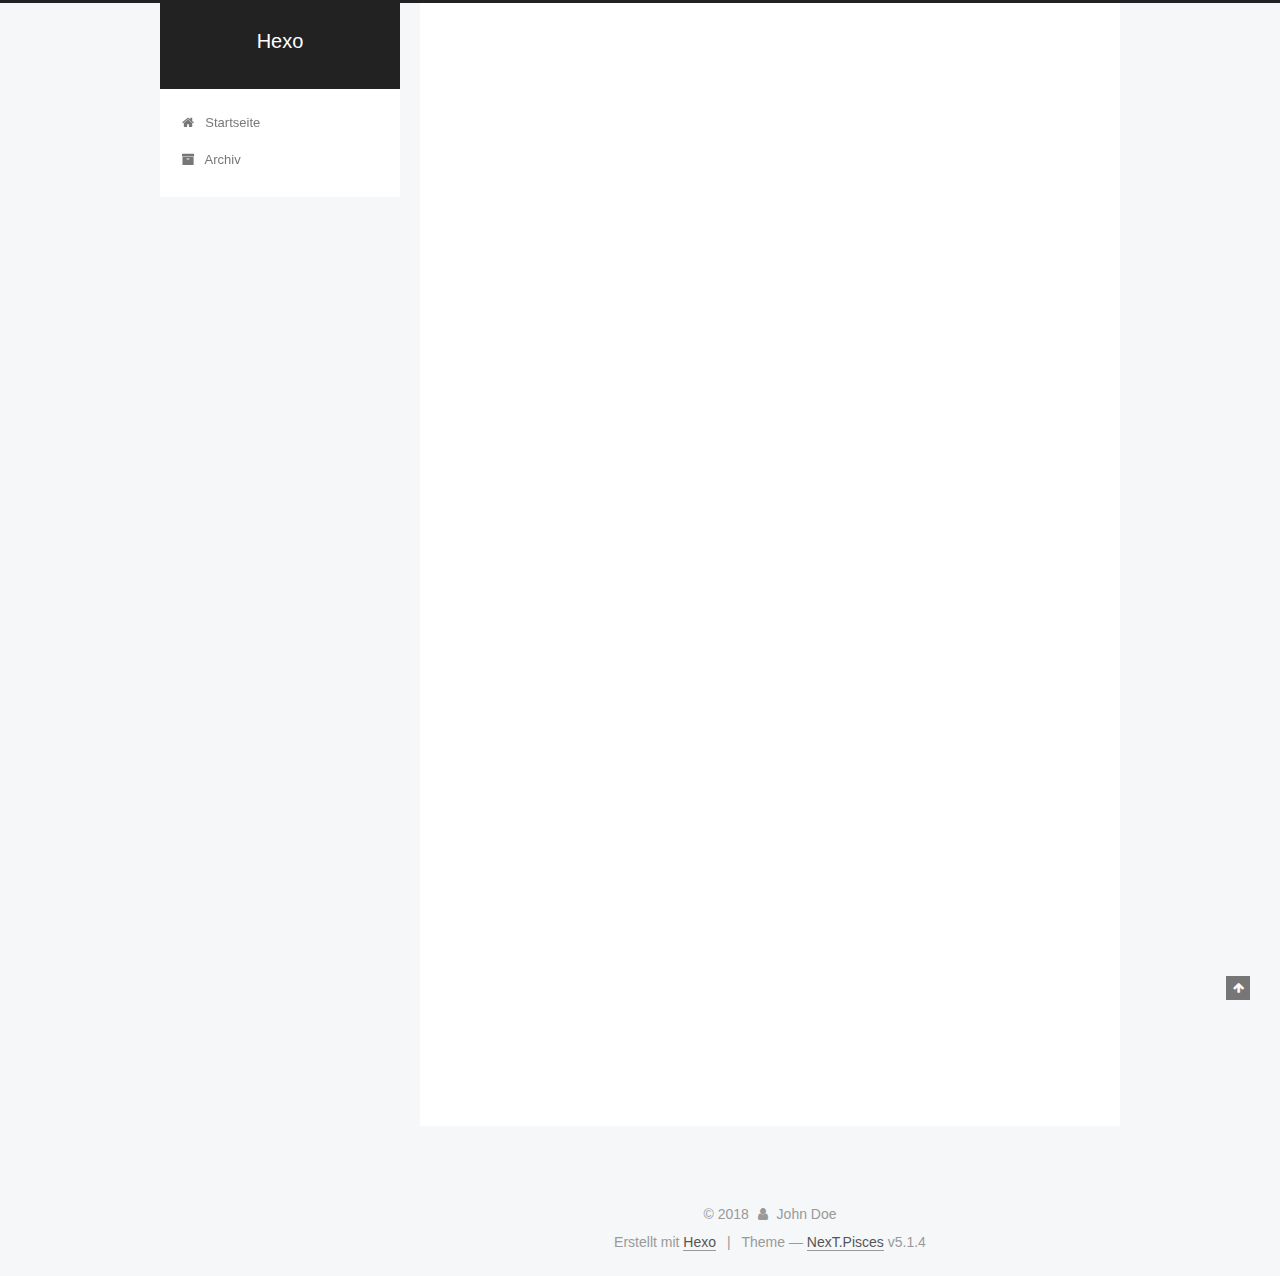
<file: 2018/03/14/hello-world/index.html>
<!DOCTYPE html>



  


<html class="theme-next pisces use-motion" lang="">
<head>
  <meta charset="UTF-8"/>
<meta http-equiv="X-UA-Compatible" content="IE=edge" />
<meta name="viewport" content="width=device-width, initial-scale=1, maximum-scale=1"/>
<meta name="theme-color" content="#222">









<meta http-equiv="Cache-Control" content="no-transform" />
<meta http-equiv="Cache-Control" content="no-siteapp" />
















  
  
  <link href="/lib/fancybox/source/jquery.fancybox.css?v=2.1.5" rel="stylesheet" type="text/css" />







<link href="/lib/font-awesome/css/font-awesome.min.css?v=4.6.2" rel="stylesheet" type="text/css" />

<link href="/css/main.css?v=5.1.4" rel="stylesheet" type="text/css" />


  <link rel="apple-touch-icon" sizes="180x180" href="/images/apple-touch-icon-next.png?v=5.1.4">


  <link rel="icon" type="image/png" sizes="32x32" href="/images/favicon-32x32-next.png?v=5.1.4">


  <link rel="icon" type="image/png" sizes="16x16" href="/images/favicon-16x16-next.png?v=5.1.4">


  <link rel="mask-icon" href="/images/logo.svg?v=5.1.4" color="#222">





  <meta name="keywords" content="Hexo, NexT" />










<meta name="description" content="Welcome to Hexo! This is your very first post. Check documentation for more info. If you get any problems when using Hexo, you can find the answer in troubleshooting or you can ask me on GitHub. Quick">
<meta property="og:type" content="article">
<meta property="og:title" content="Hello World">
<meta property="og:url" content="http://yoursite.com/2018/03/14/hello-world/index.html">
<meta property="og:site_name" content="Hexo">
<meta property="og:description" content="Welcome to Hexo! This is your very first post. Check documentation for more info. If you get any problems when using Hexo, you can find the answer in troubleshooting or you can ask me on GitHub. Quick">
<meta property="og:updated_time" content="2018-03-14T12:04:12.433Z">
<meta name="twitter:card" content="summary">
<meta name="twitter:title" content="Hello World">
<meta name="twitter:description" content="Welcome to Hexo! This is your very first post. Check documentation for more info. If you get any problems when using Hexo, you can find the answer in troubleshooting or you can ask me on GitHub. Quick">



<script type="text/javascript" id="hexo.configurations">
  var NexT = window.NexT || {};
  var CONFIG = {
    root: '/',
    scheme: 'Pisces',
    version: '5.1.4',
    sidebar: {"position":"left","display":"post","offset":12,"b2t":false,"scrollpercent":false,"onmobile":false},
    fancybox: true,
    tabs: true,
    motion: {"enable":true,"async":false,"transition":{"post_block":"fadeIn","post_header":"slideDownIn","post_body":"slideDownIn","coll_header":"slideLeftIn","sidebar":"slideUpIn"}},
    duoshuo: {
      userId: '0',
      author: 'Author'
    },
    algolia: {
      applicationID: '',
      apiKey: '',
      indexName: '',
      hits: {"per_page":10},
      labels: {"input_placeholder":"Search for Posts","hits_empty":"We didn't find any results for the search: ${query}","hits_stats":"${hits} results found in ${time} ms"}
    }
  };
</script>



  <link rel="canonical" href="http://yoursite.com/2018/03/14/hello-world/"/>





  <title>Hello World | Hexo</title>
  








</head>

<body itemscope itemtype="http://schema.org/WebPage" lang="">

  
  
    
  

  <div class="container sidebar-position-left page-post-detail">
    <div class="headband"></div>

    <header id="header" class="header" itemscope itemtype="http://schema.org/WPHeader">
      <div class="header-inner"><div class="site-brand-wrapper">
  <div class="site-meta ">
    

    <div class="custom-logo-site-title">
      <a href="/"  class="brand" rel="start">
        <span class="logo-line-before"><i></i></span>
        <span class="site-title">Hexo</span>
        <span class="logo-line-after"><i></i></span>
      </a>
    </div>
      
        <p class="site-subtitle"></p>
      
  </div>

  <div class="site-nav-toggle">
    <button>
      <span class="btn-bar"></span>
      <span class="btn-bar"></span>
      <span class="btn-bar"></span>
    </button>
  </div>
</div>

<nav class="site-nav">
  

  
    <ul id="menu" class="menu">
      
        
        <li class="menu-item menu-item-home">
          <a href="/" rel="section">
            
              <i class="menu-item-icon fa fa-fw fa-home"></i> <br />
            
            Startseite
          </a>
        </li>
      
        
        <li class="menu-item menu-item-archives">
          <a href="/archives/" rel="section">
            
              <i class="menu-item-icon fa fa-fw fa-archive"></i> <br />
            
            Archiv
          </a>
        </li>
      

      
    </ul>
  

  
</nav>



 </div>
    </header>

    <main id="main" class="main">
      <div class="main-inner">
        <div class="content-wrap">
          <div id="content" class="content">
            

  <div id="posts" class="posts-expand">
    

  

  
  
  

  <article class="post post-type-normal" itemscope itemtype="http://schema.org/Article">
  
  
  
  <div class="post-block">
    <link itemprop="mainEntityOfPage" href="http://yoursite.com/2018/03/14/hello-world/">

    <span hidden itemprop="author" itemscope itemtype="http://schema.org/Person">
      <meta itemprop="name" content="John Doe">
      <meta itemprop="description" content="">
      <meta itemprop="image" content="/images/avatar.gif">
    </span>

    <span hidden itemprop="publisher" itemscope itemtype="http://schema.org/Organization">
      <meta itemprop="name" content="Hexo">
    </span>

    
      <header class="post-header">

        
        
          <h1 class="post-title" itemprop="name headline">Hello World</h1>
        

        <div class="post-meta">
          <span class="post-time">
            
              <span class="post-meta-item-icon">
                <i class="fa fa-calendar-o"></i>
              </span>
              
                <span class="post-meta-item-text">Veröffentlicht am</span>
              
              <time title="Post created" itemprop="dateCreated datePublished" datetime="2018-03-14T20:04:12+08:00">
                2018-03-14
              </time>
            

            

            
          </span>

          

          
            
          

          
          

          

          

          

        </div>
      </header>
    

    
    
    
    <div class="post-body" itemprop="articleBody">

      
      

      
        <p>Welcome to <a href="https://hexo.io/" target="_blank" rel="noopener">Hexo</a>! This is your very first post. Check <a href="https://hexo.io/docs/" target="_blank" rel="noopener">documentation</a> for more info. If you get any problems when using Hexo, you can find the answer in <a href="https://hexo.io/docs/troubleshooting.html" target="_blank" rel="noopener">troubleshooting</a> or you can ask me on <a href="https://github.com/hexojs/hexo/issues" target="_blank" rel="noopener">GitHub</a>.</p>
<h2 id="Quick-Start"><a href="#Quick-Start" class="headerlink" title="Quick Start"></a>Quick Start</h2><h3 id="Create-a-new-post"><a href="#Create-a-new-post" class="headerlink" title="Create a new post"></a>Create a new post</h3><figure class="highlight bash"><table><tr><td class="gutter"><pre><span class="line">1</span><br></pre></td><td class="code"><pre><span class="line">$ hexo new <span class="string">"My New Post"</span></span><br></pre></td></tr></table></figure>
<p>More info: <a href="https://hexo.io/docs/writing.html" target="_blank" rel="noopener">Writing</a></p>
<h3 id="Run-server"><a href="#Run-server" class="headerlink" title="Run server"></a>Run server</h3><figure class="highlight bash"><table><tr><td class="gutter"><pre><span class="line">1</span><br></pre></td><td class="code"><pre><span class="line">$ hexo server</span><br></pre></td></tr></table></figure>
<p>More info: <a href="https://hexo.io/docs/server.html" target="_blank" rel="noopener">Server</a></p>
<h3 id="Generate-static-files"><a href="#Generate-static-files" class="headerlink" title="Generate static files"></a>Generate static files</h3><figure class="highlight bash"><table><tr><td class="gutter"><pre><span class="line">1</span><br></pre></td><td class="code"><pre><span class="line">$ hexo generate</span><br></pre></td></tr></table></figure>
<p>More info: <a href="https://hexo.io/docs/generating.html" target="_blank" rel="noopener">Generating</a></p>
<h3 id="Deploy-to-remote-sites"><a href="#Deploy-to-remote-sites" class="headerlink" title="Deploy to remote sites"></a>Deploy to remote sites</h3><figure class="highlight bash"><table><tr><td class="gutter"><pre><span class="line">1</span><br></pre></td><td class="code"><pre><span class="line">$ hexo deploy</span><br></pre></td></tr></table></figure>
<p>More info: <a href="https://hexo.io/docs/deployment.html" target="_blank" rel="noopener">Deployment</a></p>

      
    </div>
    
    
    

    

    

    

    <footer class="post-footer">
      

      
      
      

      
        <div class="post-nav">
          <div class="post-nav-next post-nav-item">
            
          </div>

          <span class="post-nav-divider"></span>

          <div class="post-nav-prev post-nav-item">
            
              <a href="/2018/03/14/article-title/" rel="prev" title="基于Hexo+Github.io搭建个人博客">
                基于Hexo+Github.io搭建个人博客 <i class="fa fa-chevron-right"></i>
              </a>
            
          </div>
        </div>
      

      
      
    </footer>
  </div>
  
  
  
  </article>



    <div class="post-spread">
      
    </div>
  </div>


          </div>
          


          

  



        </div>
        
          
  
  <div class="sidebar-toggle">
    <div class="sidebar-toggle-line-wrap">
      <span class="sidebar-toggle-line sidebar-toggle-line-first"></span>
      <span class="sidebar-toggle-line sidebar-toggle-line-middle"></span>
      <span class="sidebar-toggle-line sidebar-toggle-line-last"></span>
    </div>
  </div>

  <aside id="sidebar" class="sidebar">
    
    <div class="sidebar-inner">

      

      
        <ul class="sidebar-nav motion-element">
          <li class="sidebar-nav-toc sidebar-nav-active" data-target="post-toc-wrap">
            Inhaltsverzeichnis
          </li>
          <li class="sidebar-nav-overview" data-target="site-overview-wrap">
            Übersicht
          </li>
        </ul>
      

      <section class="site-overview-wrap sidebar-panel">
        <div class="site-overview">
          <div class="site-author motion-element" itemprop="author" itemscope itemtype="http://schema.org/Person">
            
              <p class="site-author-name" itemprop="name">John Doe</p>
              <p class="site-description motion-element" itemprop="description"></p>
          </div>

          <nav class="site-state motion-element">

            
              <div class="site-state-item site-state-posts">
              
                <a href="/archives/">
              
                  <span class="site-state-item-count">3</span>
                  <span class="site-state-item-name">Artikel</span>
                </a>
              </div>
            

            

            
              
              
              <div class="site-state-item site-state-tags">
                
                  <span class="site-state-item-count">1</span>
                  <span class="site-state-item-name">Tags</span>
                
              </div>
            

          </nav>

          

          

          
          

          
          

          

        </div>
      </section>

      
      <!--noindex-->
        <section class="post-toc-wrap motion-element sidebar-panel sidebar-panel-active">
          <div class="post-toc">

            
              
            

            
              <div class="post-toc-content"><ol class="nav"><li class="nav-item nav-level-2"><a class="nav-link" href="#Quick-Start"><span class="nav-number">1.</span> <span class="nav-text">Quick Start</span></a><ol class="nav-child"><li class="nav-item nav-level-3"><a class="nav-link" href="#Create-a-new-post"><span class="nav-number">1.1.</span> <span class="nav-text">Create a new post</span></a></li><li class="nav-item nav-level-3"><a class="nav-link" href="#Run-server"><span class="nav-number">1.2.</span> <span class="nav-text">Run server</span></a></li><li class="nav-item nav-level-3"><a class="nav-link" href="#Generate-static-files"><span class="nav-number">1.3.</span> <span class="nav-text">Generate static files</span></a></li><li class="nav-item nav-level-3"><a class="nav-link" href="#Deploy-to-remote-sites"><span class="nav-number">1.4.</span> <span class="nav-text">Deploy to remote sites</span></a></li></ol></li></ol></div>
            

          </div>
        </section>
      <!--/noindex-->
      

      

    </div>
  </aside>


        
      </div>
    </main>

    <footer id="footer" class="footer">
      <div class="footer-inner">
        <div class="copyright">&copy; <span itemprop="copyrightYear">2018</span>
  <span class="with-love">
    <i class="fa fa-user"></i>
  </span>
  <span class="author" itemprop="copyrightHolder">John Doe</span>

  
</div>


  <div class="powered-by">Erstellt mit  <a class="theme-link" target="_blank" href="https://hexo.io">Hexo</a></div>



  <span class="post-meta-divider">|</span>



  <div class="theme-info">Theme &mdash; <a class="theme-link" target="_blank" href="https://github.com/iissnan/hexo-theme-next">NexT.Pisces</a> v5.1.4</div>




        







        
      </div>
    </footer>

    
      <div class="back-to-top">
        <i class="fa fa-arrow-up"></i>
        
      </div>
    

    

  </div>

  

<script type="text/javascript">
  if (Object.prototype.toString.call(window.Promise) !== '[object Function]') {
    window.Promise = null;
  }
</script>









  












  
  
    <script type="text/javascript" src="/lib/jquery/index.js?v=2.1.3"></script>
  

  
  
    <script type="text/javascript" src="/lib/fastclick/lib/fastclick.min.js?v=1.0.6"></script>
  

  
  
    <script type="text/javascript" src="/lib/jquery_lazyload/jquery.lazyload.js?v=1.9.7"></script>
  

  
  
    <script type="text/javascript" src="/lib/velocity/velocity.min.js?v=1.2.1"></script>
  

  
  
    <script type="text/javascript" src="/lib/velocity/velocity.ui.min.js?v=1.2.1"></script>
  

  
  
    <script type="text/javascript" src="/lib/fancybox/source/jquery.fancybox.pack.js?v=2.1.5"></script>
  


  


  <script type="text/javascript" src="/js/src/utils.js?v=5.1.4"></script>

  <script type="text/javascript" src="/js/src/motion.js?v=5.1.4"></script>



  
  


  <script type="text/javascript" src="/js/src/affix.js?v=5.1.4"></script>

  <script type="text/javascript" src="/js/src/schemes/pisces.js?v=5.1.4"></script>



  
  <script type="text/javascript" src="/js/src/scrollspy.js?v=5.1.4"></script>
<script type="text/javascript" src="/js/src/post-details.js?v=5.1.4"></script>



  


  <script type="text/javascript" src="/js/src/bootstrap.js?v=5.1.4"></script>



  


  




	





  





  












  





  

  

  

  
  

  

  

  

</body>
</html>
</file>
<file: css/main.css>
/* normalize.css v3.0.2 | MIT License | git.io/normalize */
html {
  font-family: sans-serif; /* 1 */
  -ms-text-size-adjust: 100%; /* 2 */
  -webkit-text-size-adjust: 100%; /* 2 */
}
body {
  margin: 0;
}
article,
aside,
details,
figcaption,
figure,
footer,
header,
hgroup,
main,
menu,
nav,
section,
summary {
  display: block;
}
audio,
canvas,
progress,
video {
  display: inline-block; /* 1 */
  vertical-align: baseline; /* 2 */
}
audio:not([controls]) {
  display: none;
  height: 0;
}
[hidden],
template {
  display: none;
}
a {
  background-color: transparent;
}
a:active,
a:hover {
  outline: 0;
}
abbr[title] {
  border-bottom: 1px dotted;
}
b,
strong {
  font-weight: bold;
}
dfn {
  font-style: italic;
}
h1 {
  font-size: 2em;
  margin: 0.67em 0;
}
mark {
  background: #ff0;
  color: #000;
}
small {
  font-size: 80%;
}
sub,
sup {
  font-size: 75%;
  line-height: 0;
  position: relative;
  vertical-align: baseline;
}
sup {
  top: -0.5em;
}
sub {
  bottom: -0.25em;
}
img {
  border: 0;
}
svg:not(:root) {
  overflow: hidden;
}
figure {
  margin: 1em 40px;
}
hr {
  -moz-box-sizing: content-box;
  box-sizing: content-box;
  height: 0;
}
pre {
  overflow: auto;
}
code,
kbd,
pre,
samp {
  font-family: monospace, monospace;
  font-size: 1em;
}
button,
input,
optgroup,
select,
textarea {
  color: inherit; /* 1 */
  font: inherit; /* 2 */
  margin: 0; /* 3 */
}
button {
  overflow: visible;
}
button,
select {
  text-transform: none;
}
button,
html input[type="button"],
input[type="reset"],
input[type="submit"] {
  -webkit-appearance: button; /* 2 */
  cursor: pointer; /* 3 */
}
button[disabled],
html input[disabled] {
  cursor: default;
}
button::-moz-focus-inner,
input::-moz-focus-inner {
  border: 0;
  padding: 0;
}
input {
  line-height: normal;
}
input[type="checkbox"],
input[type="radio"] {
  box-sizing: border-box; /* 1 */
  padding: 0; /* 2 */
}
input[type="number"]::-webkit-inner-spin-button,
input[type="number"]::-webkit-outer-spin-button {
  height: auto;
}
input[type="search"] {
  -webkit-appearance: textfield; /* 1 */
  -moz-box-sizing: content-box;
  -webkit-box-sizing: content-box; /* 2 */
  box-sizing: content-box;
}
input[type="search"]::-webkit-search-cancel-button,
input[type="search"]::-webkit-search-decoration {
  -webkit-appearance: none;
}
fieldset {
  border: 1px solid #c0c0c0;
  margin: 0 2px;
  padding: 0.35em 0.625em 0.75em;
}
legend {
  border: 0; /* 1 */
  padding: 0; /* 2 */
}
textarea {
  overflow: auto;
}
optgroup {
  font-weight: bold;
}
table {
  border-collapse: collapse;
  border-spacing: 0;
}
td,
th {
  padding: 0;
}
::selection {
  background: #262a30;
  color: #fff;
}
body {
  position: relative;
  font-family: 'Lato', "PingFang SC", "Microsoft YaHei", sans-serif;
  font-size: 14px;
  line-height: 2;
  color: #555;
  background: #f5f7f9;
}
@media (max-width: 767px) {
  body {
    padding-right: 0 !important;
  }
}
@media (min-width: 768px) and (max-width: 991px) {
  body {
    padding-right: 0 !important;
  }
}
@media (min-width: 1600px) {
  body {
    font-size: 16px;
  }
}
h1,
h2,
h3,
h4,
h5,
h6 {
  margin: 0;
  padding: 0;
  font-weight: bold;
  line-height: 1.5;
  font-family: 'Lato', "PingFang SC", "Microsoft YaHei", sans-serif;
}
h2,
h3,
h4,
h5,
h6 {
  margin: 20px 0 15px;
}
h1 {
  font-size: 22px;
}
@media (max-width: 767px) {
  h1 {
    font-size: 18px;
  }
}
h2 {
  font-size: 20px;
}
@media (max-width: 767px) {
  h2 {
    font-size: 16px;
  }
}
h3 {
  font-size: 18px;
}
@media (max-width: 767px) {
  h3 {
    font-size: 14px;
  }
}
h4 {
  font-size: 16px;
}
@media (max-width: 767px) {
  h4 {
    font-size: 12px;
  }
}
h5 {
  font-size: 14px;
}
@media (max-width: 767px) {
  h5 {
    font-size: 10px;
  }
}
h6 {
  font-size: 12px;
}
@media (max-width: 767px) {
  h6 {
    font-size: 8px;
  }
}
p {
  margin: 0 0 20px 0;
}
a {
  color: #555;
  text-decoration: none;
  outline: none;
  border-bottom: 1px solid #999;
  word-wrap: break-word;
}
a:hover {
  color: #222;
  border-bottom-color: #222;
}
blockquote {
  margin: 0;
  padding: 0;
}
img {
  display: block;
  margin: auto;
  max-width: 100%;
  height: auto;
}
hr {
  margin: 40px 0;
  height: 3px;
  border: none;
  background-color: #ddd;
  background-image: repeating-linear-gradient(-45deg, #fff, #fff 4px, transparent 4px, transparent 8px);
}
blockquote {
  padding: 0 15px;
  color: #666;
  border-left: 4px solid #ddd;
}
blockquote cite::before {
  content: "-";
  padding: 0 5px;
}
dt {
  font-weight: 700;
}
dd {
  margin: 0;
  padding: 0;
}
kbd {
  border: 1px solid #ccc;
  border-radius: 0.2em;
  box-shadow: 0.1em 0.1em 0.2em rgba(0,0,0,0.1);
  background-color: #f9f9f9;
  font-family: inherit;
  background-image: -webkit-linear-gradient(top, #eee, #fff, #eee);
  padding: 0.1em 0.3em;
  white-space: nowrap;
}
.text-left {
  text-align: left;
}
.text-center {
  text-align: center;
}
.text-right {
  text-align: right;
}
.text-justify {
  text-align: justify;
}
.text-nowrap {
  white-space: nowrap;
}
.text-lowercase {
  text-transform: lowercase;
}
.text-uppercase {
  text-transform: uppercase;
}
.text-capitalize {
  text-transform: capitalize;
}
.center-block {
  display: block;
  margin-left: auto;
  margin-right: auto;
}
.clearfix:before,
.clearfix:after {
  content: " ";
  display: table;
}
.clearfix:after {
  clear: both;
}
.pullquote {
  width: 45%;
}
.pullquote.left {
  float: left;
  margin-left: 5px;
  margin-right: 10px;
}
.pullquote.right {
  float: right;
  margin-left: 10px;
  margin-right: 5px;
}
.affix.affix.affix {
  position: fixed;
}
.translation {
  margin-top: -20px;
  font-size: 14px;
  color: #999;
}
.scrollbar-measure {
  width: 100px;
  height: 100px;
  overflow: scroll;
  position: absolute;
  top: -9999px;
}
.use-motion .motion-element {
  opacity: 0;
}
table {
  margin: 20px 0;
  width: 100%;
  border-collapse: collapse;
  border-spacing: 0;
  border: 1px solid #ddd;
  font-size: 14px;
  table-layout: fixed;
  word-wrap: break-all;
}
table>tbody>tr:nth-of-type(odd) {
  background-color: #f9f9f9;
}
table>tbody>tr:hover {
  background-color: #f5f5f5;
}
caption,
th,
td {
  padding: 8px;
  text-align: left;
  vertical-align: middle;
  font-weight: normal;
}
th,
td {
  border-bottom: 3px solid #ddd;
  border-right: 1px solid #eee;
}
th {
  padding-bottom: 10px;
  font-weight: 700;
}
td {
  border-bottom-width: 1px;
}
html,
body {
  height: 100%;
}
.container {
  position: relative;
  min-height: 100%;
}
.header-inner {
  margin: 0 auto;
  padding: 100px 0 70px;
  width: 700px;
}
@media (min-width: 1600px) {
  .container .header-inner {
    width: 900px;
  }
}
.main {
  padding-bottom: 150px;
}
.main-inner {
  margin: 0 auto;
  width: 700px;
}
@media (min-width: 1600px) {
  .container .main-inner {
    width: 900px;
  }
}
.footer {
  position: absolute;
  left: 0;
  bottom: 0;
  width: 100%;
  min-height: 50px;
}
.footer-inner {
  box-sizing: border-box;
  margin: 20px auto;
  width: 700px;
}
@media (min-width: 1600px) {
  .container .footer-inner {
    width: 900px;
  }
}
pre,
.highlight {
  overflow: auto;
  margin: 20px 0;
  padding: 0;
  font-size: 13px;
  color: #4d4d4c;
  background: #f7f7f7;
  line-height: 1.6;
}
pre,
code {
  font-family: consolas, Menlo, "PingFang SC", "Microsoft YaHei", monospace;
}
code {
  padding: 2px 4px;
  word-wrap: break-word;
  color: #555;
  background: #eee;
  border-radius: 3px;
  font-size: 13px;
}
pre {
  padding: 10px;
}
pre code {
  padding: 0;
  color: #4d4d4c;
  background: none;
  text-shadow: none;
}
.highlight {
  border-radius: 1px;
}
.highlight pre {
  border: none;
  margin: 0;
  padding: 10px 0;
}
.highlight table {
  margin: 0;
  width: auto;
  border: none;
}
.highlight td {
  border: none;
  padding: 0;
}
.highlight figcaption {
  font-size: 1em;
  color: #4d4d4c;
  line-height: 1em;
  margin-bottom: 1em;
}
.highlight figcaption:before,
.highlight figcaption:after {
  content: " ";
  display: table;
}
.highlight figcaption:after {
  clear: both;
}
.highlight figcaption a {
  float: right;
  color: #4d4d4c;
}
.highlight figcaption a:hover {
  border-bottom-color: #4d4d4c;
}
.highlight .gutter pre {
  padding-left: 10px;
  padding-right: 10px;
  color: #869194;
  text-align: right;
  background-color: #eff2f3;
}
.highlight .code pre {
  width: 100%;
  padding-left: 10px;
  padding-right: 10px;
  background-color: #f7f7f7;
}
.highlight .line {
  height: 20px;
}
.gutter {
  -webkit-user-select: none;
  -moz-user-select: none;
  -ms-user-select: none;
  user-select: none;
}
.gist table {
  width: auto;
}
.gist table td {
  border: none;
}
pre .deletion {
  background: #fdd;
}
pre .addition {
  background: #dfd;
}
pre .meta {
  color: #8959a8;
}
pre .comment {
  color: #8e908c;
}
pre .variable,
pre .attribute,
pre .tag,
pre .regexp,
pre .ruby .constant,
pre .xml .tag .title,
pre .xml .pi,
pre .xml .doctype,
pre .html .doctype,
pre .css .id,
pre .css .class,
pre .css .pseudo {
  color: #c82829;
}
pre .number,
pre .preprocessor,
pre .built_in,
pre .literal,
pre .params,
pre .constant,
pre .command {
  color: #f5871f;
}
pre .ruby .class .title,
pre .css .rules .attribute,
pre .string,
pre .value,
pre .inheritance,
pre .header,
pre .ruby .symbol,
pre .xml .cdata,
pre .special,
pre .number,
pre .formula {
  color: #718c00;
}
pre .title,
pre .css .hexcolor {
  color: #3e999f;
}
pre .function,
pre .python .decorator,
pre .python .title,
pre .ruby .function .title,
pre .ruby .title .keyword,
pre .perl .sub,
pre .javascript .title,
pre .coffeescript .title {
  color: #4271ae;
}
pre .keyword,
pre .javascript .function {
  color: #8959a8;
}
.full-image.full-image.full-image.full-image {
  border: none;
  max-width: 100%;
  width: auto;
  margin: 20px auto 25px;
}
@media (min-width: 992px) {
  .full-image.full-image.full-image.full-image {
    max-width: none;
    width: 118%;
    margin: 0 -9%;
  }
}
.blockquote-center,
.page-home .post-type-quote blockquote,
.page-post-detail .post-type-quote blockquote {
  position: relative;
  margin: 40px 0;
  padding: 0;
  border-left: none;
  text-align: center;
}
.blockquote-center::before,
.page-home .post-type-quote blockquote::before,
.page-post-detail .post-type-quote blockquote::before,
.blockquote-center::after,
.page-home .post-type-quote blockquote::after,
.page-post-detail .post-type-quote blockquote::after {
  position: absolute;
  content: ' ';
  display: block;
  width: 100%;
  height: 24px;
  opacity: 0.2;
  background-repeat: no-repeat;
  background-position: 0 -6px;
  background-size: 22px 22px;
}
.blockquote-center::before,
.page-home .post-type-quote blockquote::before,
.page-post-detail .post-type-quote blockquote::before {
  top: -20px;
  background-image: url("../images/quote-l.svg");
  border-top: 1px solid #ccc;
}
.blockquote-center::after,
.page-home .post-type-quote blockquote::after,
.page-post-detail .post-type-quote blockquote::after {
  bottom: -20px;
  background-image: url("../images/quote-r.svg");
  border-bottom: 1px solid #ccc;
  background-position: 100% 8px;
}
.blockquote-center p,
.page-home .post-type-quote blockquote p,
.page-post-detail .post-type-quote blockquote p,
.blockquote-center div,
.page-home .post-type-quote blockquote div,
.page-post-detail .post-type-quote blockquote div {
  text-align: center;
}
.post .post-body .group-picture img {
  box-sizing: border-box;
  padding: 0 3px;
  border: none;
}
.post .group-picture-row {
  overflow: hidden;
  margin-top: 6px;
}
.post .group-picture-row:first-child {
  margin-top: 0;
}
.post .group-picture-column {
  float: left;
}
.page-post-detail .post-body .group-picture-column {
  float: none;
  margin-top: 10px;
  width: auto !important;
}
.page-post-detail .post-body .group-picture-column img {
  margin: 0 auto;
}
.page-archive .group-picture-container {
  overflow: hidden;
}
.page-archive .group-picture-row {
  float: left;
}
.page-archive .group-picture-row:first-child {
  margin-top: 6px;
}
.page-archive .group-picture-column {
  max-width: 150px;
  max-height: 150px;
}
.post-body .note {
  position: relative;
  padding: 15px;
  margin-bottom: 20px;
  border: 1px solid #eee;
  border-left-width: 5px;
  border-radius: 3px;
}
.post-body .note h2,
.post-body .note h3,
.post-body .note h4,
.post-body .note h5,
.post-body .note h6 {
  margin-top: 0;
  margin-bottom: 0;
  border-bottom: initial;
  padding-top: 0 !important;
}
.post-body .note p:first-child,
.post-body .note ul:first-child,
.post-body .note ol:first-child,
.post-body .note table:first-child,
.post-body .note pre:first-child,
.post-body .note blockquote:first-child {
  margin-top: 0;
}
.post-body .note p:last-child,
.post-body .note ul:last-child,
.post-body .note ol:last-child,
.post-body .note table:last-child,
.post-body .note pre:last-child,
.post-body .note blockquote:last-child {
  margin-bottom: 0;
}
.post-body .note.default {
  border-left-color: #777;
}
.post-body .note.default h2,
.post-body .note.default h3,
.post-body .note.default h4,
.post-body .note.default h5,
.post-body .note.default h6 {
  color: #777;
}
.post-body .note.primary {
  border-left-color: #6f42c1;
}
.post-body .note.primary h2,
.post-body .note.primary h3,
.post-body .note.primary h4,
.post-body .note.primary h5,
.post-body .note.primary h6 {
  color: #6f42c1;
}
.post-body .note.info {
  border-left-color: #428bca;
}
.post-body .note.info h2,
.post-body .note.info h3,
.post-body .note.info h4,
.post-body .note.info h5,
.post-body .note.info h6 {
  color: #428bca;
}
.post-body .note.success {
  border-left-color: #5cb85c;
}
.post-body .note.success h2,
.post-body .note.success h3,
.post-body .note.success h4,
.post-body .note.success h5,
.post-body .note.success h6 {
  color: #5cb85c;
}
.post-body .note.warning {
  border-left-color: #f0ad4e;
}
.post-body .note.warning h2,
.post-body .note.warning h3,
.post-body .note.warning h4,
.post-body .note.warning h5,
.post-body .note.warning h6 {
  color: #f0ad4e;
}
.post-body .note.danger {
  border-left-color: #d9534f;
}
.post-body .note.danger h2,
.post-body .note.danger h3,
.post-body .note.danger h4,
.post-body .note.danger h5,
.post-body .note.danger h6 {
  color: #d9534f;
}
.post-body .label {
  display: inline;
  padding: 0 2px;
  white-space: nowrap;
}
.post-body .label.default {
  background-color: #f0f0f0;
}
.post-body .label.primary {
  background-color: #efe6f7;
}
.post-body .label.info {
  background-color: #e5f2f8;
}
.post-body .label.success {
  background-color: #e7f4e9;
}
.post-body .label.warning {
  background-color: #fcf6e1;
}
.post-body .label.danger {
  background-color: #fae8eb;
}
.post-body .tabs {
  position: relative;
  display: block;
  margin-bottom: 20px;
  padding-top: 10px;
}
.post-body .tabs ul.nav-tabs {
  margin: 0;
  padding: 0;
  display: flex;
  margin-bottom: -1px;
}
@media (max-width: 413px) {
  .post-body .tabs ul.nav-tabs {
    display: block;
    margin-bottom: 5px;
  }
}
.post-body .tabs ul.nav-tabs li.tab {
  list-style-type: none !important;
  margin: 0 0.25em 0 0;
  border-top: 3px solid transparent;
  border-left: 1px solid transparent;
  border-right: 1px solid transparent;
}
@media (max-width: 413px) {
  .post-body .tabs ul.nav-tabs li.tab {
    margin: initial;
    border-top: 1px solid transparent;
    border-left: 3px solid transparent;
    border-right: 1px solid transparent;
    border-bottom: 1px solid transparent;
  }
}
.post-body .tabs ul.nav-tabs li.tab a {
  outline: 0;
  border-bottom: initial;
  display: block;
  line-height: 1.8em;
  padding: 0.25em 0.75em;
  transition-duration: 0.2s;
  transition-timing-function: ease-out;
  transition-delay: 0s;
}
.post-body .tabs ul.nav-tabs li.tab a i {
  width: 1.285714285714286em;
}
.post-body .tabs ul.nav-tabs li.tab.active {
  border-top: 3px solid #fc6423;
  border-left: 1px solid #ddd;
  border-right: 1px solid #ddd;
  background-color: #fff;
}
@media (max-width: 413px) {
  .post-body .tabs ul.nav-tabs li.tab.active {
    border-top: 1px solid #ddd;
    border-left: 3px solid #fc6423;
    border-right: 1px solid #ddd;
    border-bottom: 1px solid #ddd;
  }
}
.post-body .tabs ul.nav-tabs li.tab.active a {
  cursor: default;
  color: #555;
}
.post-body .tabs .tab-content {
  background-color: #fff;
}
.post-body .tabs .tab-content .tab-pane {
  border: 1px solid #ddd;
  padding: 20px 20px 0 20px;
}
.post-body .tabs .tab-content .tab-pane:not(.active) {
  display: none !important;
}
.post-body .tabs .tab-content .tab-pane.active {
  display: block !important;
}
.btn {
  display: inline-block;
  padding: 0 20px;
  font-size: 14px;
  color: #555;
  background: #fff;
  border: 2px solid #555;
  text-decoration: none;
  border-radius: 2px;
  transition-property: background-color;
  transition-duration: 0.2s;
  transition-timing-function: ease-in-out;
  transition-delay: 0s;
  line-height: 2;
}
.btn:hover {
  border-color: #222;
  color: #fff;
  background: #222;
}
.btn +.btn {
  margin: 0 0 8px 8px;
}
.btn .fa-fw {
  width: 1.285714285714286em;
  text-align: left;
}
.btn-bar {
  display: block;
  width: 22px;
  height: 2px;
  background: #555;
  border-radius: 1px;
}
.btn-bar+.btn-bar {
  margin-top: 4px;
}
.pagination {
  margin: 120px 0 40px;
  text-align: center;
  border-top: 1px solid #eee;
}
.page-number-basic,
.pagination .prev,
.pagination .next,
.pagination .page-number,
.pagination .space {
  display: inline-block;
  position: relative;
  top: -1px;
  margin: 0 10px;
  padding: 0 11px;
}
@media (max-width: 767px) {
  .page-number-basic,
  .pagination .prev,
  .pagination .next,
  .pagination .page-number,
  .pagination .space {
    margin: 0 5px;
  }
}
.pagination .prev,
.pagination .next,
.pagination .page-number {
  border-bottom: 0;
  border-top: 1px solid #eee;
  transition-property: border-color;
  transition-duration: 0.2s;
  transition-timing-function: ease-in-out;
  transition-delay: 0s;
}
.pagination .prev:hover,
.pagination .next:hover,
.pagination .page-number:hover {
  border-top-color: #222;
}
.pagination .space {
  padding: 0;
  margin: 0;
}
.pagination .prev {
  margin-left: 0;
}
.pagination .next {
  margin-right: 0;
}
.pagination .page-number.current {
  color: #fff;
  background: #ccc;
  border-top-color: #ccc;
}
@media (max-width: 767px) {
  .pagination {
    border-top: none;
  }
  .pagination .prev,
  .pagination .next,
  .pagination .page-number {
    margin-bottom: 10px;
    border-top: 0;
    border-bottom: 1px solid #eee;
    padding: 0 10px;
  }
  .pagination .prev:hover,
  .pagination .next:hover,
  .pagination .page-number:hover {
    border-bottom-color: #222;
  }
}
.comments {
  margin: 60px 20px 0;
}
.tag-cloud {
  text-align: center;
}
.tag-cloud a {
  display: inline-block;
  margin: 10px;
}
.back-to-top {
  box-sizing: border-box;
  position: fixed;
  bottom: -100px;
  right: 30px;
  z-index: 1050;
  padding: 0 6px;
  width: 24px;
  background: #222;
  font-size: 12px;
  opacity: 0.6;
  color: #fff;
  cursor: pointer;
  text-align: center;
  -webkit-transform: translateZ(0);
  transition-property: bottom;
  transition-duration: 0.2s;
  transition-timing-function: ease-in-out;
  transition-delay: 0s;
}
@media (min-width: 768px) and (max-width: 991px) {
  .back-to-top {
    display: none !important;
  }
}
@media (max-width: 767px) {
  .back-to-top {
    display: none !important;
  }
}
.back-to-top.back-to-top-on {
  bottom: 30px;
}
.header {
  background: transparent;
}
.header-inner {
  position: relative;
}
.headband {
  height: 3px;
  background: #222;
}
.site-meta {
  margin: 0;
  text-align: center;
}
@media (max-width: 767px) {
  .site-meta {
    text-align: center;
  }
}
.brand {
  position: relative;
  display: inline-block;
  padding: 0 40px;
  color: #fff;
  background: #222;
  border-bottom: none;
}
.brand:hover {
  color: #fff;
}
.logo {
  display: inline-block;
  margin-right: 5px;
  line-height: 36px;
  vertical-align: top;
}
.site-title {
  display: inline-block;
  vertical-align: top;
  line-height: 36px;
  font-size: 20px;
  font-weight: normal;
  font-family: 'Lato', "PingFang SC", "Microsoft YaHei", sans-serif;
}
.site-subtitle {
  margin-top: 10px;
  font-size: 13px;
  color: #ddd;
}
.use-motion .brand {
  opacity: 0;
}
.use-motion .logo,
.use-motion .site-title,
.use-motion .site-subtitle {
  opacity: 0;
  position: relative;
  top: -10px;
}
.site-nav-toggle {
  display: none;
  position: absolute;
  top: 10px;
  left: 10px;
}
@media (max-width: 767px) {
  .site-nav-toggle {
    display: block;
  }
}
.site-nav-toggle button {
  margin-top: 2px;
  padding: 9px 10px;
  background: transparent;
  border: none;
}
@media (max-width: 767px) {
  .site-nav {
    display: none;
    margin: 0 -10px;
    padding: 0 10px;
    clear: both;
    border-top: 1px solid #ddd;
  }
}
@media (min-width: 768px) and (max-width: 991px) {
  .site-nav {
    display: block !important;
  }
}
@media (min-width: 992px) {
  .site-nav {
    display: block !important;
  }
}
.menu {
  margin-top: 20px;
  padding-left: 0;
  text-align: center;
}
.menu .menu-item {
  display: inline-block;
  margin: 0 10px;
  list-style: none;
}
@media screen and (max-width: 767px) {
  .menu .menu-item {
    margin-top: 10px;
  }
}
.menu .menu-item a {
  display: block;
  font-size: 13px;
  line-height: inherit;
  border-bottom: 1px solid transparent;
  transition-property: border-color;
  transition-duration: 0.2s;
  transition-timing-function: ease-in-out;
  transition-delay: 0s;
}
.menu .menu-item a:hover,
.menu-item-active a {
  border-bottom-color: #222;
}
.menu .menu-item .fa {
  margin-right: 5px;
}
.use-motion .menu-item {
  opacity: 0;
}
.post-body {
  font-family: 'Lato', "PingFang SC", "Microsoft YaHei", sans-serif;
}
@media (max-width: 767px) {
  .post-body {
    word-break: break-word;
  }
}
.post-body .fancybox img {
  display: block !important;
  margin: 0 auto;
  cursor: pointer;
  cursor: zoom-in;
  cursor: -webkit-zoom-in;
}
.post-body .image-caption,
.post-body .figure .caption {
  margin: -20px auto 15px;
  text-align: center;
  font-size: 14px;
  color: #999;
  font-weight: bold;
  line-height: 1;
}
.post-sticky-flag {
  display: inline-block;
  font-size: 16px;
  -ms-transform: rotate(30deg);
  -webkit-transform: rotate(30deg);
  -moz-transform: rotate(30deg);
  -ms-transform: rotate(30deg);
  -o-transform: rotate(30deg);
  transform: rotate(30deg);
}
.use-motion .post-block,
.use-motion .pagination,
.use-motion .comments {
  opacity: 0;
}
.use-motion .post-header {
  opacity: 0;
}
.use-motion .post-body {
  opacity: 0;
}
.use-motion .collection-title {
  opacity: 0;
}
.posts-expand {
  padding-top: 40px;
}
@media (max-width: 767px) {
  .posts-expand {
    margin: 0 20px;
  }
  .post-body pre .gutter pre {
    padding-right: 10px;
  }
  .post-body .highlight {
    margin-left: 0px;
    margin-right: 0px;
    padding: 0;
  }
  .post-body .highlight .gutter pre {
    padding-right: 10px;
  }
}
@media (min-width: 992px) {
  .posts-expand .post-body {
    text-align: justify;
  }
}
.posts-expand .post-body h2,
.posts-expand .post-body h3,
.posts-expand .post-body h4,
.posts-expand .post-body h5,
.posts-expand .post-body h6 {
  padding-top: 10px;
}
.posts-expand .post-body h2 .header-anchor,
.posts-expand .post-body h3 .header-anchor,
.posts-expand .post-body h4 .header-anchor,
.posts-expand .post-body h5 .header-anchor,
.posts-expand .post-body h6 .header-anchor {
  float: right;
  margin-left: 10px;
  color: #ccc;
  border-bottom-style: none;
  visibility: hidden;
}
.posts-expand .post-body h2 .header-anchor:hover,
.posts-expand .post-body h3 .header-anchor:hover,
.posts-expand .post-body h4 .header-anchor:hover,
.posts-expand .post-body h5 .header-anchor:hover,
.posts-expand .post-body h6 .header-anchor:hover {
  color: inherit;
}
.posts-expand .post-body h2:hover .header-anchor,
.posts-expand .post-body h3:hover .header-anchor,
.posts-expand .post-body h4:hover .header-anchor,
.posts-expand .post-body h5:hover .header-anchor,
.posts-expand .post-body h6:hover .header-anchor {
  visibility: visible;
}
.posts-expand .post-body ul li {
  list-style: circle;
}
.posts-expand .post-body img {
  box-sizing: border-box;
  margin: auto;
  padding: 3px;
  border: 1px solid #ddd;
}
.posts-expand .post-body .fancybox img {
  margin: 0 auto 25px;
}
@media (max-width: 767px) {
  .posts-collapse {
    margin: 0 20px;
  }
  .posts-collapse .post-title,
  .posts-collapse .post-meta {
    display: block;
    width: auto;
    text-align: left;
  }
}
.posts-collapse {
  position: relative;
  z-index: 1010;
  margin-left: 55px;
}
.posts-collapse::after {
  content: " ";
  position: absolute;
  top: 20px;
  left: 0;
  margin-left: -2px;
  width: 4px;
  height: 100%;
  background: #f5f5f5;
  z-index: -1;
}
@media (max-width: 767px) {
  .posts-collapse {
    margin: 0 20px;
  }
}
.posts-collapse .collection-title {
  position: relative;
  margin: 60px 0;
}
.posts-collapse .collection-title h1,
.posts-collapse .collection-title h2 {
  margin-left: 20px;
}
.posts-collapse .collection-title small {
  color: #bbb;
  margin-left: 5px;
}
.posts-collapse .collection-title::before {
  content: " ";
  position: absolute;
  left: 0;
  top: 50%;
  margin-left: -4px;
  margin-top: -4px;
  width: 8px;
  height: 8px;
  background: #bbb;
  border-radius: 50%;
}
.posts-collapse .post {
  margin: 30px 0;
}
.posts-collapse .post-header {
  position: relative;
  transition-duration: 0.2s;
  transition-timing-function: ease-in-out;
  transition-delay: 0s;
  transition-property: border;
  border-bottom: 1px dashed #ccc;
}
.posts-collapse .post-header::before {
  content: " ";
  position: absolute;
  left: 0;
  top: 12px;
  width: 6px;
  height: 6px;
  margin-left: -4px;
  background: #bbb;
  border-radius: 50%;
  border: 1px solid #fff;
  transition-duration: 0.2s;
  transition-timing-function: ease-in-out;
  transition-delay: 0s;
  transition-property: background;
}
.posts-collapse .post-header:hover {
  border-bottom-color: #666;
}
.posts-collapse .post-header:hover::before {
  background: #222;
}
.posts-collapse .post-meta {
  position: absolute;
  font-size: 12px;
  left: 20px;
  top: 5px;
}
.posts-collapse .post-comments-count {
  display: none;
}
.posts-collapse .post-title {
  margin-left: 60px;
  font-size: 16px;
  font-weight: normal;
  line-height: inherit;
}
.posts-collapse .post-title::after {
  margin-left: 3px;
  opacity: 0.6;
}
.posts-collapse .post-title a {
  color: #666;
  border-bottom: none;
}
.page-home .post-type-quote .post-header,
.page-post-detail .post-type-quote .post-header,
.page-home .post-type-quote .post-tags,
.page-post-detail .post-type-quote .post-tags {
  display: none;
}
.posts-expand .post-title {
  text-align: center;
  word-break: break-word;
  font-weight: 400;
}
.posts-expand .post-title-link {
  display: inline-block;
  position: relative;
  color: #555;
  border-bottom: none;
  line-height: 1.2;
  vertical-align: top;
}
.posts-expand .post-title-link::before {
  content: "";
  position: absolute;
  width: 100%;
  height: 2px;
  bottom: 0;
  left: 0;
  background-color: #000;
  visibility: hidden;
  -webkit-transform: scaleX(0);
  -moz-transform: scaleX(0);
  -ms-transform: scaleX(0);
  -o-transform: scaleX(0);
  transform: scaleX(0);
  transition-duration: 0.2s;
  transition-timing-function: ease-in-out;
  transition-delay: 0s;
}
.posts-expand .post-title-link:hover::before {
  visibility: visible;
  -webkit-transform: scaleX(1);
  -moz-transform: scaleX(1);
  -ms-transform: scaleX(1);
  -o-transform: scaleX(1);
  transform: scaleX(1);
}
.posts-expand .post-title-link .fa {
  font-size: 16px;
}
.posts-expand .post-meta {
  margin: 3px 0 60px 0;
  color: #999;
  font-family: 'Lato', "PingFang SC", "Microsoft YaHei", sans-serif;
  font-size: 12px;
  text-align: center;
}
.posts-expand .post-meta .post-category-list {
  display: inline-block;
  margin: 0;
  padding: 3px;
}
.posts-expand .post-meta .post-category-list-link {
  color: #999;
}
.posts-expand .post-meta .post-description {
  font-size: 14px;
  margin-top: 2px;
}
.post-meta-divider {
  margin: 0 0.5em;
}
.post-meta-item-icon {
  margin-right: 3px;
}
@media (min-width: 768px) and (max-width: 991px) {
  .post-meta-item-icon {
    display: inline-block;
  }
}
@media (max-width: 767px) {
  .post-meta-item-icon {
    display: inline-block;
  }
}
@media (min-width: 768px) and (max-width: 991px) {
  .post-meta-item-text {
    display: none;
  }
}
@media (max-width: 767px) {
  .post-meta-item-text {
    display: none;
  }
}
@media (max-width: 767px) {
  .posts-expand .post-comments-count {
    display: none;
  }
}
.post-button {
  margin-top: 40px;
}
.posts-expand .post-tags {
  margin-top: 40px;
  text-align: center;
}
.posts-expand .post-tags a {
  display: inline-block;
  margin-right: 10px;
  font-size: 13px;
}
.post-nav {
  display: table;
  margin-top: 15px;
  width: 100%;
  border-top: 1px solid #eee;
}
.post-nav-divider {
  display: table-cell;
  width: 10%;
}
.post-nav-item {
  display: table-cell;
  padding: 10px 0 0 0;
  width: 45%;
  vertical-align: top;
}
.post-nav-item a {
  position: relative;
  display: block;
  line-height: 25px;
  font-size: 14px;
  color: #555;
  border-bottom: none;
}
.post-nav-item a:hover {
  color: #222;
  border-bottom: none;
}
.post-nav-item a:active {
  top: 2px;
}
.post-nav-item .fa {
  position: absolute;
  top: 8px;
  left: 0;
  font-size: 12px;
}
.post-nav-next a {
  padding-left: 15px;
}
.post-nav-prev {
  text-align: right;
}
.post-nav-prev a {
  padding-right: 15px;
}
.post-nav-prev .fa {
  right: 0;
  left: auto;
}
.posts-expand .post-eof {
  display: block;
  margin: 80px auto 60px;
  width: 8%;
  height: 1px;
  background: #ccc;
  text-align: center;
}
.post:last-child .post-eof.post-eof.post-eof {
  display: none;
}
.post-gallery {
  display: table;
  table-layout: fixed;
  width: 100%;
  border-collapse: separate;
}
.post-gallery-row {
  display: table-row;
}
.post-gallery .post-gallery-img {
  display: table-cell;
  text-align: center;
  vertical-align: middle;
  border: none;
}
.post-gallery .post-gallery-img img {
  max-width: 100%;
  max-height: 100%;
  border: none;
}
.fancybox-close,
.fancybox-close:hover {
  border: none;
}
.rtl.post-body p,
.rtl.post-body a,
.rtl.post-body h1,
.rtl.post-body h2,
.rtl.post-body h3,
.rtl.post-body h4,
.rtl.post-body h5,
.rtl.post-body h6,
.rtl.post-body li,
.rtl.post-body ul,
.rtl.post-body ol {
  direction: rtl;
  font-family: UKIJ Ekran;
}
.rtl.post-title {
  font-family: UKIJ Ekran;
}
.sidebar {
  position: fixed;
  right: 0;
  top: 0;
  bottom: 0;
  width: 0;
  z-index: 1040;
  box-shadow: inset 0 2px 6px #000;
  background: #222;
  -webkit-transform: translateZ(0);
}
.sidebar a {
  color: #999;
  border-bottom-color: #555;
}
.sidebar a:hover {
  color: #eee;
}
@media (min-width: 768px) and (max-width: 991px) {
  .sidebar {
    display: none !important;
  }
}
@media (max-width: 767px) {
  .sidebar {
    display: none !important;
  }
}
.sidebar-inner {
  position: relative;
  padding: 20px 10px;
  color: #999;
  text-align: center;
}
.site-overview-wrap {
  overflow: hidden;
}
.site-overview {
  overflow-y: auto;
  overflow-x: hidden;
}
.sidebar-toggle {
  position: fixed;
  right: 30px;
  bottom: 45px;
  width: 14px;
  height: 14px;
  padding: 5px;
  background: #222;
  line-height: 0;
  z-index: 1050;
  cursor: pointer;
  -webkit-transform: translateZ(0);
}
@media (min-width: 768px) and (max-width: 991px) {
  .sidebar-toggle {
    display: none !important;
  }
}
@media (max-width: 767px) {
  .sidebar-toggle {
    display: none !important;
  }
}
.sidebar-toggle-line {
  position: relative;
  display: inline-block;
  vertical-align: top;
  height: 2px;
  width: 100%;
  background: #fff;
  margin-top: 3px;
}
.sidebar-toggle-line:first-child {
  margin-top: 0;
}
.site-author-image {
  display: block;
  margin: 0 auto;
  padding: 2px;
  max-width: 120px;
  height: auto;
  border: 1px solid #eee;
}
.site-author-name {
  margin: 0;
  text-align: center;
  color: #222;
  font-weight: 600;
}
.site-description {
  margin-top: 0;
  text-align: center;
  font-size: 13px;
  color: #999;
}
.site-state {
  overflow: hidden;
  line-height: 1.4;
  white-space: nowrap;
  text-align: center;
}
.site-state-item {
  display: inline-block;
  padding: 0 15px;
  border-left: 1px solid #eee;
}
.site-state-item:first-child {
  border-left: none;
}
.site-state-item a {
  border-bottom: none;
}
.site-state-item-count {
  display: block;
  text-align: center;
  color: inherit;
  font-weight: 600;
  font-size: 16px;
}
.site-state-item-name {
  font-size: 13px;
  color: #999;
}
.feed-link {
  margin-top: 20px;
}
.feed-link a {
  display: inline-block;
  padding: 0 15px;
  color: #fc6423;
  border: 1px solid #fc6423;
  border-radius: 4px;
}
.feed-link a i {
  color: #fc6423;
  font-size: 14px;
}
.feed-link a:hover {
  color: #fff;
  background: #fc6423;
}
.feed-link a:hover i {
  color: #fff;
}
.links-of-author {
  margin-top: 20px;
}
.links-of-author a {
  display: inline-block;
  vertical-align: middle;
  margin-right: 10px;
  margin-bottom: 10px;
  border-bottom-color: #555;
  font-size: 13px;
}
.links-of-author a:before {
  display: inline-block;
  vertical-align: middle;
  margin-right: 3px;
  content: " ";
  width: 4px;
  height: 4px;
  border-radius: 50%;
  background: #0860b9;
}
.links-of-blogroll {
  font-size: 13px;
}
.links-of-blogroll-title {
  margin-top: 20px;
  font-size: 14px;
  font-weight: 600;
}
.links-of-blogroll-list {
  margin: 0;
  padding: 0;
  list-style: none;
}
.links-of-blogroll-item {
  padding: 2px 10px;
}
.links-of-blogroll-item a {
  max-width: 280px;
  box-sizing: border-box;
  display: inline-block;
  overflow: hidden;
  white-space: nowrap;
  text-overflow: ellipsis;
}
.sidebar-nav {
  margin: 0 0 20px;
  padding-left: 0;
}
.sidebar-nav li {
  display: inline-block;
  cursor: pointer;
  border-bottom: 1px solid transparent;
  font-size: 14px;
  color: #555;
}
.sidebar-nav li:hover {
  color: #fc6423;
}
.page-post-detail .sidebar-nav-toc {
  padding: 0 5px;
}
.page-post-detail .sidebar-nav-overview {
  margin-left: 10px;
}
.sidebar-nav .sidebar-nav-active {
  color: #fc6423;
  border-bottom-color: #fc6423;
}
.sidebar-nav .sidebar-nav-active:hover {
  color: #fc6423;
}
.sidebar-panel {
  display: none;
}
.sidebar-panel-active {
  display: block;
}
.post-toc-empty {
  font-size: 14px;
  color: #666;
}
.post-toc-wrap {
  overflow: hidden;
}
.post-toc {
  overflow: auto;
}
.post-toc ol {
  margin: 0;
  padding: 0 2px 5px 10px;
  text-align: left;
  list-style: none;
  font-size: 14px;
}
.post-toc ol > ol {
  padding-left: 0;
}
.post-toc ol a {
  transition-duration: 0.2s;
  transition-timing-function: ease-in-out;
  transition-delay: 0s;
  transition-property: all;
  color: #666;
  border-bottom-color: #ccc;
}
.post-toc ol a:hover {
  color: #000;
  border-bottom-color: #000;
}
.post-toc .nav-item {
  overflow: hidden;
  text-overflow: ellipsis;
  text-align: justify;
  white-space: nowrap;
  line-height: 1.8;
}
.post-toc .nav .nav-child {
  display: none;
}
.post-toc .nav .active > .nav-child {
  display: block;
}
.post-toc .nav .active-current > .nav-child {
  display: block;
}
.post-toc .nav .active-current > .nav-child > .nav-item {
  display: block;
}
.post-toc .nav .active > a {
  color: #fc6423;
  border-bottom-color: #fc6423;
}
.post-toc .nav .active-current > a {
  color: #fc6423;
}
.post-toc .nav .active-current > a:hover {
  color: #fc6423;
}
.footer {
  font-size: 14px;
  color: #999;
}
.footer img {
  border: none;
}
.footer-inner {
  text-align: center;
}
.with-love {
  display: inline-block;
  margin: 0 5px;
}
.powered-by,
.theme-info {
  display: inline-block;
}
.cc-license {
  margin-top: 10px;
  text-align: center;
}
.cc-license .cc-opacity {
  opacity: 0.7;
  border-bottom: none;
}
.cc-license .cc-opacity:hover {
  opacity: 0.9;
}
.cc-license img {
  display: inline-block;
}
.theme-next #ds-thread #ds-reset {
  color: #555;
}
.theme-next #ds-thread #ds-reset .ds-replybox {
  margin-bottom: 30px;
}
.theme-next #ds-thread #ds-reset .ds-replybox .ds-avatar,
.theme-next #ds-reset .ds-avatar img {
  box-shadow: none;
}
.theme-next #ds-thread #ds-reset .ds-textarea-wrapper {
  border-color: #c7d4e1;
  background: none;
  border-top-right-radius: 3px;
  border-top-left-radius: 3px;
}
.theme-next #ds-thread #ds-reset .ds-textarea-wrapper textarea {
  height: 60px;
}
.theme-next #ds-reset .ds-rounded-top {
  border-radius: 0;
}
.theme-next #ds-thread #ds-reset .ds-post-toolbar {
  box-sizing: border-box;
  border: 1px solid #c7d4e1;
  background: #f6f8fa;
}
.theme-next #ds-thread #ds-reset .ds-post-options {
  height: 40px;
  border: none;
  background: none;
}
.theme-next #ds-thread #ds-reset .ds-toolbar-buttons {
  top: 11px;
}
.theme-next #ds-thread #ds-reset .ds-sync {
  top: 5px;
}
.theme-next #ds-thread #ds-reset .ds-post-button {
  top: 4px;
  right: 5px;
  width: 90px;
  height: 30px;
  border: 1px solid #c5ced7;
  border-radius: 3px;
  background-image: linear-gradient(#fbfbfc, #f5f7f9);
  color: #60676d;
}
.theme-next #ds-thread #ds-reset .ds-post-button:hover {
  background-position: 0 -30px;
  color: #60676d;
}
.theme-next #ds-thread #ds-reset .ds-comments-info {
  padding: 10px 0;
}
.theme-next #ds-thread #ds-reset .ds-sort {
  display: none;
}
.theme-next #ds-thread #ds-reset li.ds-tab a.ds-current {
  border: none;
  background: #f6f8fa;
  color: #60676d;
}
.theme-next #ds-thread #ds-reset li.ds-tab a.ds-current:hover {
  background-color: #e9f0f7;
  color: #60676d;
}
.theme-next #ds-thread #ds-reset li.ds-tab a {
  border-radius: 2px;
  padding: 5px;
}
.theme-next #ds-thread #ds-reset .ds-login-buttons p {
  color: #999;
  line-height: 36px;
}
.theme-next #ds-thread #ds-reset .ds-login-buttons .ds-service-list li {
  height: 28px;
}
.theme-next #ds-thread #ds-reset .ds-service-list a {
  background: none;
  padding: 5px;
  border: 1px solid;
  border-radius: 3px;
  text-align: center;
}
.theme-next #ds-thread #ds-reset .ds-service-list a:hover {
  color: #fff;
  background: #666;
}
.theme-next #ds-thread #ds-reset .ds-service-list .ds-weibo {
  color: #fc9b00;
  border-color: #fc9b00;
}
.theme-next #ds-thread #ds-reset .ds-service-list .ds-weibo:hover {
  background: #fc9b00;
}
.theme-next #ds-thread #ds-reset .ds-service-list .ds-qq {
  color: #60a3ec;
  border-color: #60a3ec;
}
.theme-next #ds-thread #ds-reset .ds-service-list .ds-qq:hover {
  background: #60a3ec;
}
.theme-next #ds-thread #ds-reset .ds-service-list .ds-renren {
  color: #2e7ac4;
  border-color: #2e7ac4;
}
.theme-next #ds-thread #ds-reset .ds-service-list .ds-renren:hover {
  background: #2e7ac4;
}
.theme-next #ds-thread #ds-reset .ds-service-list .ds-douban {
  color: #37994c;
  border-color: #37994c;
}
.theme-next #ds-thread #ds-reset .ds-service-list .ds-douban:hover {
  background: #37994c;
}
.theme-next #ds-thread #ds-reset .ds-service-list .ds-kaixin {
  color: #fef20d;
  border-color: #fef20d;
}
.theme-next #ds-thread #ds-reset .ds-service-list .ds-kaixin:hover {
  background: #fef20d;
}
.theme-next #ds-thread #ds-reset .ds-service-list .ds-netease {
  color: #f00;
  border-color: #f00;
}
.theme-next #ds-thread #ds-reset .ds-service-list .ds-netease:hover {
  background: #f00;
}
.theme-next #ds-thread #ds-reset .ds-service-list .ds-sohu {
  color: #ffcb05;
  border-color: #ffcb05;
}
.theme-next #ds-thread #ds-reset .ds-service-list .ds-sohu:hover {
  background: #ffcb05;
}
.theme-next #ds-thread #ds-reset .ds-service-list .ds-baidu {
  color: #2831e0;
  border-color: #2831e0;
}
.theme-next #ds-thread #ds-reset .ds-service-list .ds-baidu:hover {
  background: #2831e0;
}
.theme-next #ds-thread #ds-reset .ds-service-list .ds-google {
  color: #166bec;
  border-color: #166bec;
}
.theme-next #ds-thread #ds-reset .ds-service-list .ds-google:hover {
  background: #166bec;
}
.theme-next #ds-thread #ds-reset .ds-service-list .ds-weixin {
  color: #00ce0d;
  border-color: #00ce0d;
}
.theme-next #ds-thread #ds-reset .ds-service-list .ds-weixin:hover {
  background: #00ce0d;
}
.theme-next #ds-thread #ds-reset .ds-service-list .ds-more-services {
  border: none;
}
.theme-next #ds-thread #ds-reset .ds-service-list .ds-more-services:hover {
  background: none;
}
.theme-next #ds-reset .duoshuo-ua-admin {
  display: inline-block;
  color: #f00;
}
.theme-next #ds-reset .duoshuo-ua-platform,
.theme-next #ds-reset .duoshuo-ua-browser {
  color: #ccc;
}
.theme-next #ds-reset .duoshuo-ua-platform .fa,
.theme-next #ds-reset .duoshuo-ua-browser .fa {
  display: inline-block;
  margin-right: 3px;
}
.theme-next #ds-reset .duoshuo-ua-separator {
  display: inline-block;
  margin-left: 5px;
}
.theme-next .this_ua {
  background-color: #ccc !important;
  border-radius: 4px;
  padding: 0 5px !important;
  margin: 1px 1px !important;
  border: 1px solid #bbb !important;
  color: #fff;
  display: inline-block !important;
}
.theme-next .this_ua.admin {
  background-color: #d9534f !important;
  border-color: #d9534f !important;
}
.theme-next .this_ua.platform.iOS,
.theme-next .this_ua.platform.Mac,
.theme-next .this_ua.platform.Windows {
  background-color: #39b3d7 !important;
  border-color: #46b8da !important;
}
.theme-next .this_ua.platform.Linux {
  background-color: #3a3a3a !important;
  border-color: #1f1f1f !important;
}
.theme-next .this_ua.platform.Android {
  background-color: #00c47d !important;
  border-color: #01b171 !important;
}
.theme-next .this_ua.browser.Mobile,
.theme-next .this_ua.browser.Chrome {
  background-color: #5cb85c !important;
  border-color: #4cae4c !important;
}
.theme-next .this_ua.browser.Firefox {
  background-color: #f0ad4e !important;
  border-color: #eea236 !important;
}
.theme-next .this_ua.browser.Maxthon,
.theme-next .this_ua.browser.IE {
  background-color: #428bca !important;
  border-color: #357ebd !important;
}
.theme-next .this_ua.browser.baidu,
.theme-next .this_ua.browser.UCBrowser,
.theme-next .this_ua.browser.Opera {
  background-color: #d9534f !important;
  border-color: #d43f3a !important;
}
.theme-next .this_ua.browser.Android,
.theme-next .this_ua.browser.QQBrowser {
  background-color: #78ace9 !important;
  border-color: #4cae4c !important;
}
.post-spread {
  margin-top: 20px;
  text-align: center;
}
.jiathis_style {
  display: inline-block;
}
.jiathis_style a {
  border: none;
}
.fa {
  font-family: FontAwesome !important;
}
.post-spread {
  margin-top: 20px;
  text-align: center;
}
.bdshare-slide-button-box a {
  border: none;
}
.bdsharebuttonbox {
  display: inline-block;
}
.bdsharebuttonbox a {
  border: none;
}
.local-search-pop-overlay {
  position: fixed;
  width: 100%;
  height: 100%;
  top: 0;
  left: 0;
  z-index: 2080;
  background-color: rgba(0,0,0,0.3);
}
.local-search-popup {
  display: none;
  position: fixed;
  top: 10%;
  left: 50%;
  margin-left: -350px;
  width: 700px;
  height: 80%;
  padding: 0;
  background: #fff;
  color: #333;
  z-index: 9999;
  border-radius: 5px;
}
@media (max-width: 767px) {
  .local-search-popup {
    padding: 0;
    top: 0;
    left: 0;
    margin: 0;
    width: 100%;
    height: 100%;
    border-radius: 0;
  }
}
.local-search-popup ul.search-result-list {
  padding: 0;
  margin: 0 5px;
}
.local-search-popup p.search-result {
  border-bottom: 1px dashed #ccc;
  padding: 5px 0;
}
.local-search-popup a.search-result-title {
  font-weight: bold;
  font-size: 16px;
}
.local-search-popup .search-keyword {
  border-bottom: 1px dashed #f00;
  font-weight: bold;
  color: #f00;
}
.local-search-popup .local-search-header {
  padding: 5px;
  height: 36px;
  background: #f5f5f5;
  border-top-left-radius: 5px;
  border-top-right-radius: 5px;
}
.local-search-popup #local-search-result {
  overflow: auto;
  position: relative;
  padding: 5px 25px;
  height: calc(100% - 55px);
}
.local-search-popup .local-search-input-wrapper {
  display: inline-block;
  width: calc(100% - 90px);
  height: 36px;
  line-height: 36px;
  padding: 0 5px;
}
.local-search-popup .local-search-input-wrapper input {
  padding: 8px 0;
  height: 20px;
  display: block;
  width: 100%;
  outline: none;
  border: none;
  background: transparent;
  vertical-align: middle;
}
.local-search-popup .search-icon,
.local-search-popup .popup-btn-close {
  display: inline-block;
  font-size: 18px;
  color: #999;
  height: 36px;
  width: 18px;
  padding-left: 10px;
  padding-right: 10px;
}
.local-search-popup .search-icon {
  float: left;
}
.local-search-popup .popup-btn-close {
  border-left: 1px solid #eee;
  float: right;
  cursor: pointer;
}
.local-search-popup #no-result {
  position: absolute;
  left: 50%;
  top: 50%;
  -webkit-transform: translate(-50%, -50%);
  -webkit-transform: translate(-50%, -50%);
  -moz-transform: translate(-50%, -50%);
  -ms-transform: translate(-50%, -50%);
  -o-transform: translate(-50%, -50%);
  transform: translate(-50%, -50%);
  color: #ccc;
}
@media (min-width: 768px) and (max-width: 991px) {
  .busuanzi-count {
    width: auto;
  }
}
@media (max-width: 767px) {
  .busuanzi-count {
    width: auto;
  }
}
.site-uv,
.site-pv,
.page-pv {
  display: inline-block;
}
.site-uv .busuanzi-value,
.site-pv .busuanzi-value,
.page-pv .busuanzi-value {
  margin: 0 5px;
}
.site-uv {
  margin-right: 10px;
}
.site-uv::after {
  content: "|";
  padding-left: 10px;
}
.page-archive .archive-page-counter {
  position: relative;
  top: 3px;
  left: 20px;
}
@media (max-width: 767px) {
  .page-archive .archive-page-counter {
    top: 5px;
  }
}
.page-archive .posts-collapse .archive-move-on {
  position: absolute;
  top: 11px;
  left: 0;
  margin-left: -6px;
  width: 10px;
  height: 10px;
  opacity: 0.5;
  background: #555;
  border: 1px solid #fff;
  border-radius: 50%;
}
.category-all-page .category-all-title {
  text-align: center;
}
.category-all-page .category-all {
  margin-top: 20px;
}
.category-all-page .category-list {
  margin: 0;
  padding: 0;
  list-style: none;
}
.category-all-page .category-list-item {
  margin: 5px 10px;
}
.category-all-page .category-list-count {
  color: #bbb;
}
.category-all-page .category-list-count:before {
  display: inline;
  content: " (";
}
.category-all-page .category-list-count:after {
  display: inline;
  content: ") ";
}
.category-all-page .category-list-child {
  padding-left: 10px;
}
#schedule ul#event-list {
  padding-left: 30px;
}
#schedule ul#event-list hr {
  margin: 20px 0 45px 0 !important;
  background: #222;
}
#schedule ul#event-list hr:after {
  display: inline-block;
  content: 'NOW';
  background: #222;
  color: #fff;
  font-weight: bold;
  text-align: right;
  padding: 0 5px;
}
#schedule ul#event-list li.event {
  margin: 20px 0px;
  background: #f9f9f9;
  padding-left: 10px;
  min-height: 40px;
}
#schedule ul#event-list li.event h2.event-summary {
  margin: 0;
  padding-bottom: 3px;
}
#schedule ul#event-list li.event h2.event-summary:before {
  display: inline-block;
  font-family: FontAwesome;
  font-size: 8px;
  content: '\f111';
  vertical-align: middle;
  margin-right: 25px;
  color: #bbb;
}
#schedule ul#event-list li.event span.event-relative-time {
  display: inline-block;
  font-size: 12px;
  font-weight: 400;
  padding-left: 12px;
  color: #bbb;
}
#schedule ul#event-list li.event span.event-details {
  display: block;
  color: #bbb;
  margin-left: 56px;
  padding-top: 3px;
  padding-bottom: 6px;
  text-indent: -24px;
  line-height: 18px;
}
#schedule ul#event-list li.event span.event-details:before {
  text-indent: 0;
  display: inline-block;
  width: 14px;
  font-family: FontAwesome;
  text-align: center;
  margin-right: 9px;
  color: #bbb;
}
#schedule ul#event-list li.event span.event-details.event-location:before {
  content: '\f041';
}
#schedule ul#event-list li.event span.event-details.event-duration:before {
  content: '\f017';
}
#schedule ul#event-list li.event-past {
  background: #fcfcfc;
}
#schedule ul#event-list li.event-past > * {
  opacity: 0.6;
}
#schedule ul#event-list li.event-past h2.event-summary {
  color: #bbb;
}
#schedule ul#event-list li.event-past h2.event-summary:before {
  color: #dfdfdf;
}
#schedule ul#event-list li.event-now {
  background: #222;
  color: #fff;
  padding: 15px 0 15px 10px;
}
#schedule ul#event-list li.event-now h2.event-summary:before {
  -webkit-transform: scale(1.2);
  -moz-transform: scale(1.2);
  -ms-transform: scale(1.2);
  -o-transform: scale(1.2);
  transform: scale(1.2);
  color: #fff;
  animation: dot-flash 1s alternate infinite ease-in-out;
}
#schedule ul#event-list li.event-now * {
  color: #fff !important;
}
@-moz-keyframes dot-flash {
  from {
    opacity: 1;
    -webkit-transform: scale(1.1);
    -moz-transform: scale(1.1);
    -ms-transform: scale(1.1);
    -o-transform: scale(1.1);
    transform: scale(1.1);
  }
  to {
    opacity: 0;
    -webkit-transform: scale(1);
    -moz-transform: scale(1);
    -ms-transform: scale(1);
    -o-transform: scale(1);
    transform: scale(1);
  }
}
@-webkit-keyframes dot-flash {
  from {
    opacity: 1;
    -webkit-transform: scale(1.1);
    -moz-transform: scale(1.1);
    -ms-transform: scale(1.1);
    -o-transform: scale(1.1);
    transform: scale(1.1);
  }
  to {
    opacity: 0;
    -webkit-transform: scale(1);
    -moz-transform: scale(1);
    -ms-transform: scale(1);
    -o-transform: scale(1);
    transform: scale(1);
  }
}
@-o-keyframes dot-flash {
  from {
    opacity: 1;
    -webkit-transform: scale(1.1);
    -moz-transform: scale(1.1);
    -ms-transform: scale(1.1);
    -o-transform: scale(1.1);
    transform: scale(1.1);
  }
  to {
    opacity: 0;
    -webkit-transform: scale(1);
    -moz-transform: scale(1);
    -ms-transform: scale(1);
    -o-transform: scale(1);
    transform: scale(1);
  }
}
@keyframes dot-flash {
  from {
    opacity: 1;
    -webkit-transform: scale(1.1);
    -moz-transform: scale(1.1);
    -ms-transform: scale(1.1);
    -o-transform: scale(1.1);
    transform: scale(1.1);
  }
  to {
    opacity: 0;
    -webkit-transform: scale(1);
    -moz-transform: scale(1);
    -ms-transform: scale(1);
    -o-transform: scale(1);
    transform: scale(1);
  }
}
.page-post-detail .sidebar-toggle-line {
  background: #fc6423;
}
.page-post-detail .comments {
  overflow: hidden;
}
.header {
  position: relative;
  margin: 0 auto;
  width: 960px;
}
@media (min-width: 768px) and (max-width: 991px) {
  .header {
    width: auto;
  }
}
@media (max-width: 767px) {
  .header {
    width: auto;
  }
}
.header-inner {
  position: absolute;
  top: 0;
  overflow: hidden;
  padding: 0;
  width: 240px;
  background: #fff;
  box-shadow: initial;
  border-radius: initial;
}
@media (min-width: 1600px) {
  .container .header-inner {
    width: 240px;
  }
}
@media (min-width: 768px) and (max-width: 991px) {
  .header-inner {
    position: relative;
    width: auto;
    border-radius: initial;
  }
}
@media (max-width: 767px) {
  .header-inner {
    position: relative;
    width: auto;
    border-radius: initial;
  }
}
.main:before,
.main:after {
  content: " ";
  display: table;
}
.main:after {
  clear: both;
}
@media (min-width: 768px) and (max-width: 991px) {
  .main {
    padding-bottom: 100px;
  }
}
@media (max-width: 767px) {
  .main {
    padding-bottom: 100px;
  }
}
.container .main-inner {
  width: 960px;
}
@media (min-width: 768px) and (max-width: 991px) {
  .container .main-inner {
    width: auto;
  }
}
@media (max-width: 767px) {
  .container .main-inner {
    width: auto;
  }
}
.content-wrap {
  float: right;
  box-sizing: border-box;
  padding: 40px;
  width: 700px;
  background: #fff;
  min-height: 700px;
  box-shadow: initial;
  border-radius: initial;
}
@media (min-width: 768px) and (max-width: 991px) {
  .content-wrap {
    width: 100%;
    padding: 20px;
    border-radius: initial;
  }
}
@media (max-width: 767px) {
  .content-wrap {
    width: 100%;
    padding: 20px;
    min-height: auto;
    border-radius: initial;
  }
}
.sidebar {
  position: static;
  float: left;
  margin-top: 300px;
  width: 240px;
  background: #f5f7f9;
  box-shadow: none;
}
@media (min-width: 768px) and (max-width: 991px) {
  .sidebar {
    display: none;
  }
}
@media (max-width: 767px) {
  .sidebar {
    display: none;
  }
}
.sidebar-toggle {
  display: none;
}
.footer-inner {
  width: 960px;
  padding-left: 260px;
}
@media (min-width: 768px) and (max-width: 991px) {
  .footer-inner {
    width: auto;
    padding-left: 0 !important;
    padding-right: 0 !important;
  }
}
@media (max-width: 767px) {
  .footer-inner {
    width: auto;
    padding-left: 0 !important;
    padding-right: 0 !important;
  }
}
.sidebar-position-right .header-inner {
  right: 0;
}
.sidebar-position-right .content-wrap {
  float: left;
}
.sidebar-position-right .sidebar {
  float: right;
}
.sidebar-position-right .footer-inner {
  padding-left: 0;
  padding-right: 260px;
}
.site-brand-wrapper {
  position: relative;
}
.site-meta {
  padding: 20px 0;
  color: #fff;
  background: #222;
}
@media (min-width: 768px) and (max-width: 991px) {
  .site-meta {
    box-shadow: 0 0 16px rgba(0,0,0,0.5);
  }
}
@media (max-width: 767px) {
  .site-meta {
    box-shadow: 0 0 16px rgba(0,0,0,0.5);
  }
}
.brand {
  padding: 0;
  background: none;
}
.brand:hover {
  color: #fff;
}
.site-subtitle {
  margin: 10px 10px 0;
  font-weight: initial;
}
.site-search form {
  display: none;
}
.site-nav {
  border-top: none;
}
@media (min-width: 768px) and (max-width: 991px) {
  .site-nav {
    display: none !important;
  }
}
@media (min-width: 768px) and (max-width: 991px) {
  .site-nav-on {
    display: block !important;
  }
}
.menu .menu-item {
  display: block;
  margin: 0;
}
.menu .menu-item a {
  position: relative;
  box-sizing: border-box;
  padding: 5px 20px;
  text-align: left;
  line-height: inherit;
  transition-property: background-color;
  transition-duration: 0.2s;
  transition-timing-function: ease-in-out;
  transition-delay: 0s;
}
.menu .menu-item a:hover,
.menu-item-active a {
  background: #f9f9f9;
  border-bottom-color: #fff;
}
.menu .menu-item br {
  display: none;
}
.menu-item-active a:after {
  content: " ";
  position: absolute;
  top: 50%;
  margin-top: -3px;
  right: 15px;
  width: 6px;
  height: 6px;
  border-radius: 50%;
  background-color: #bbb;
}
.btn-bar {
  background-color: #fff;
}
.site-nav-toggle {
  left: 20px;
  top: 50%;
  -webkit-transform: translateY(-50%);
  -webkit-transform: translateY(-50%);
  -moz-transform: translateY(-50%);
  -ms-transform: translateY(-50%);
  -o-transform: translateY(-50%);
  transform: translateY(-50%);
}
@media (min-width: 768px) and (max-width: 991px) {
  .site-nav-toggle {
    display: block;
  }
}
.use-motion .sidebar .motion-element {
  opacity: 1;
}
.sidebar {
  margin-left: -100%;
  right: auto;
  bottom: auto;
  -webkit-transform: none;
}
.sidebar-inner {
  box-sizing: border-box;
  width: 240px;
  color: #555;
  background: #fff;
  box-shadow: initial;
  border-radius: initial;
  opacity: 0;
}
.sidebar-inner.affix {
  position: fixed;
  top: 12px;
}
.sidebar-inner.affix-bottom {
  position: absolute;
}
.site-overview {
  text-align: left;
}
.site-author:before,
.site-author:after {
  content: " ";
  display: table;
}
.site-author:after {
  clear: both;
}
.sidebar a {
  color: #555;
}
.sidebar a:hover {
  color: #222;
}
.site-state-item {
  padding: 0 10px;
}
.links-of-author-item a:before {
  display: none;
}
.links-of-author-item a {
  border-bottom: none;
  text-decoration: underline;
}
.feed-link {
  border-top: 1px dotted #ccc;
  border-bottom: 1px dotted #ccc;
  text-align: center;
}
.feed-link a {
  display: block;
  color: #fc6423;
  border: none;
}
.feed-link a:hover {
  background: none;
  color: #e34603;
}
.feed-link a:hover i {
  color: #e34603;
}
.links-of-author {
  display: flex;
  flex-wrap: wrap;
  justify-content: center;
}
.links-of-author-item {
  margin: 5px 0 0;
  width: 50%;
}
.links-of-author-item a {
  max-width: 216px;
  box-sizing: border-box;
  display: inline-block;
  margin-right: 0;
  margin-bottom: 0;
  padding: 0 5px;
  overflow: hidden;
  white-space: nowrap;
  text-overflow: ellipsis;
}
.links-of-author-item a {
  display: block;
  text-decoration: none;
}
.links-of-author-item a:hover {
  border-radius: 4px;
  background: #eee;
}
.links-of-author-item .fa {
  margin-right: 2px;
  font-size: 16px;
}
.links-of-author-item .fa-globe {
  font-size: 15px;
}
.links-of-blogroll {
  text-align: center;
  margin-top: 20px;
  padding: 3px 0 0;
  border-top: 1px dotted #ccc;
}
.links-of-blogroll-title {
  margin-top: 0;
}
.links-of-blogroll-item {
  padding: 0;
}
.links-of-blogroll-inline:before,
.links-of-blogroll-inline:after {
  content: " ";
  display: table;
}
.links-of-blogroll-inline:after {
  clear: both;
}
.links-of-blogroll-inline .links-of-blogroll-item {
  margin: 5px 0 0;
  width: 50%;
  display: inline-block;
  width: unset;
}
.links-of-blogroll-inline .links-of-blogroll-item a {
  max-width: 216px;
  box-sizing: border-box;
  display: inline-block;
  margin-right: 0;
  margin-bottom: 0;
  padding: 0 5px;
  overflow: hidden;
  white-space: nowrap;
  text-overflow: ellipsis;
}
@media (max-width: 767px) {
  .post-body {
    text-align: justify;
  }
}
</file>
